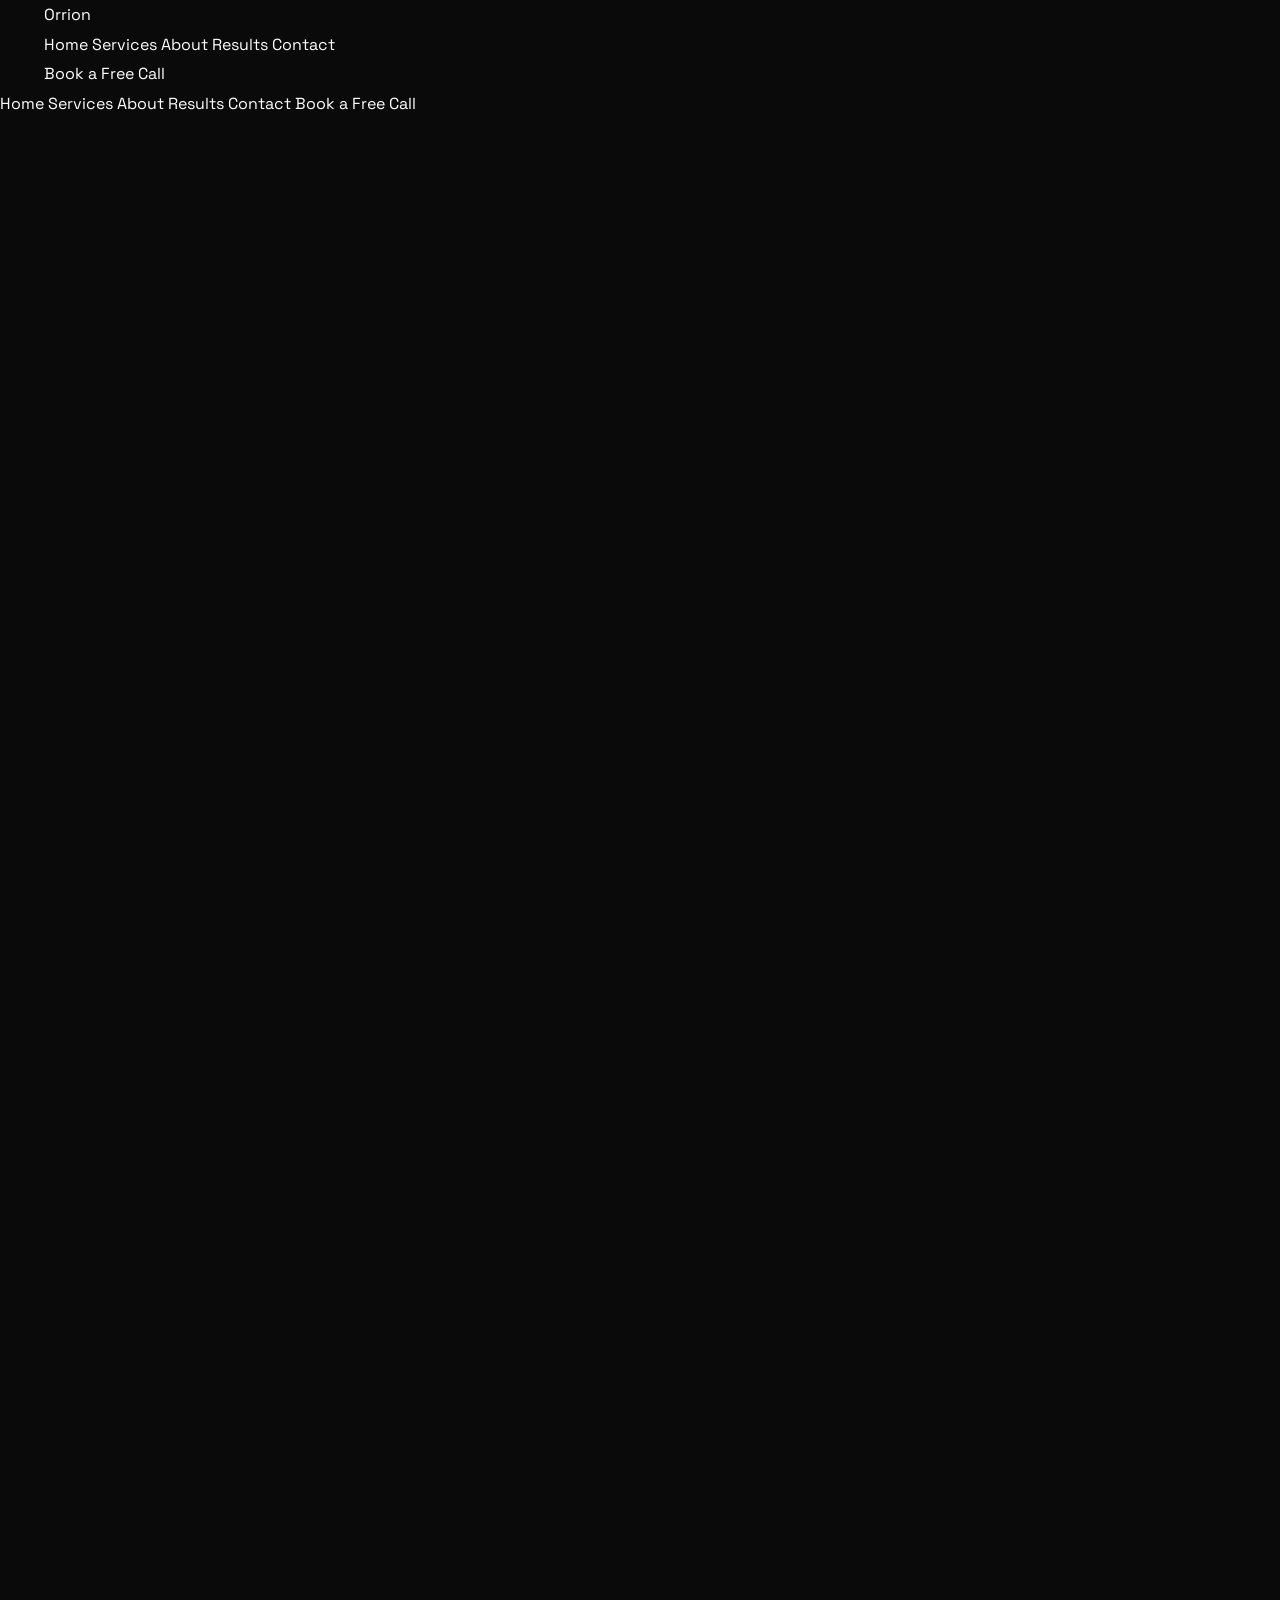
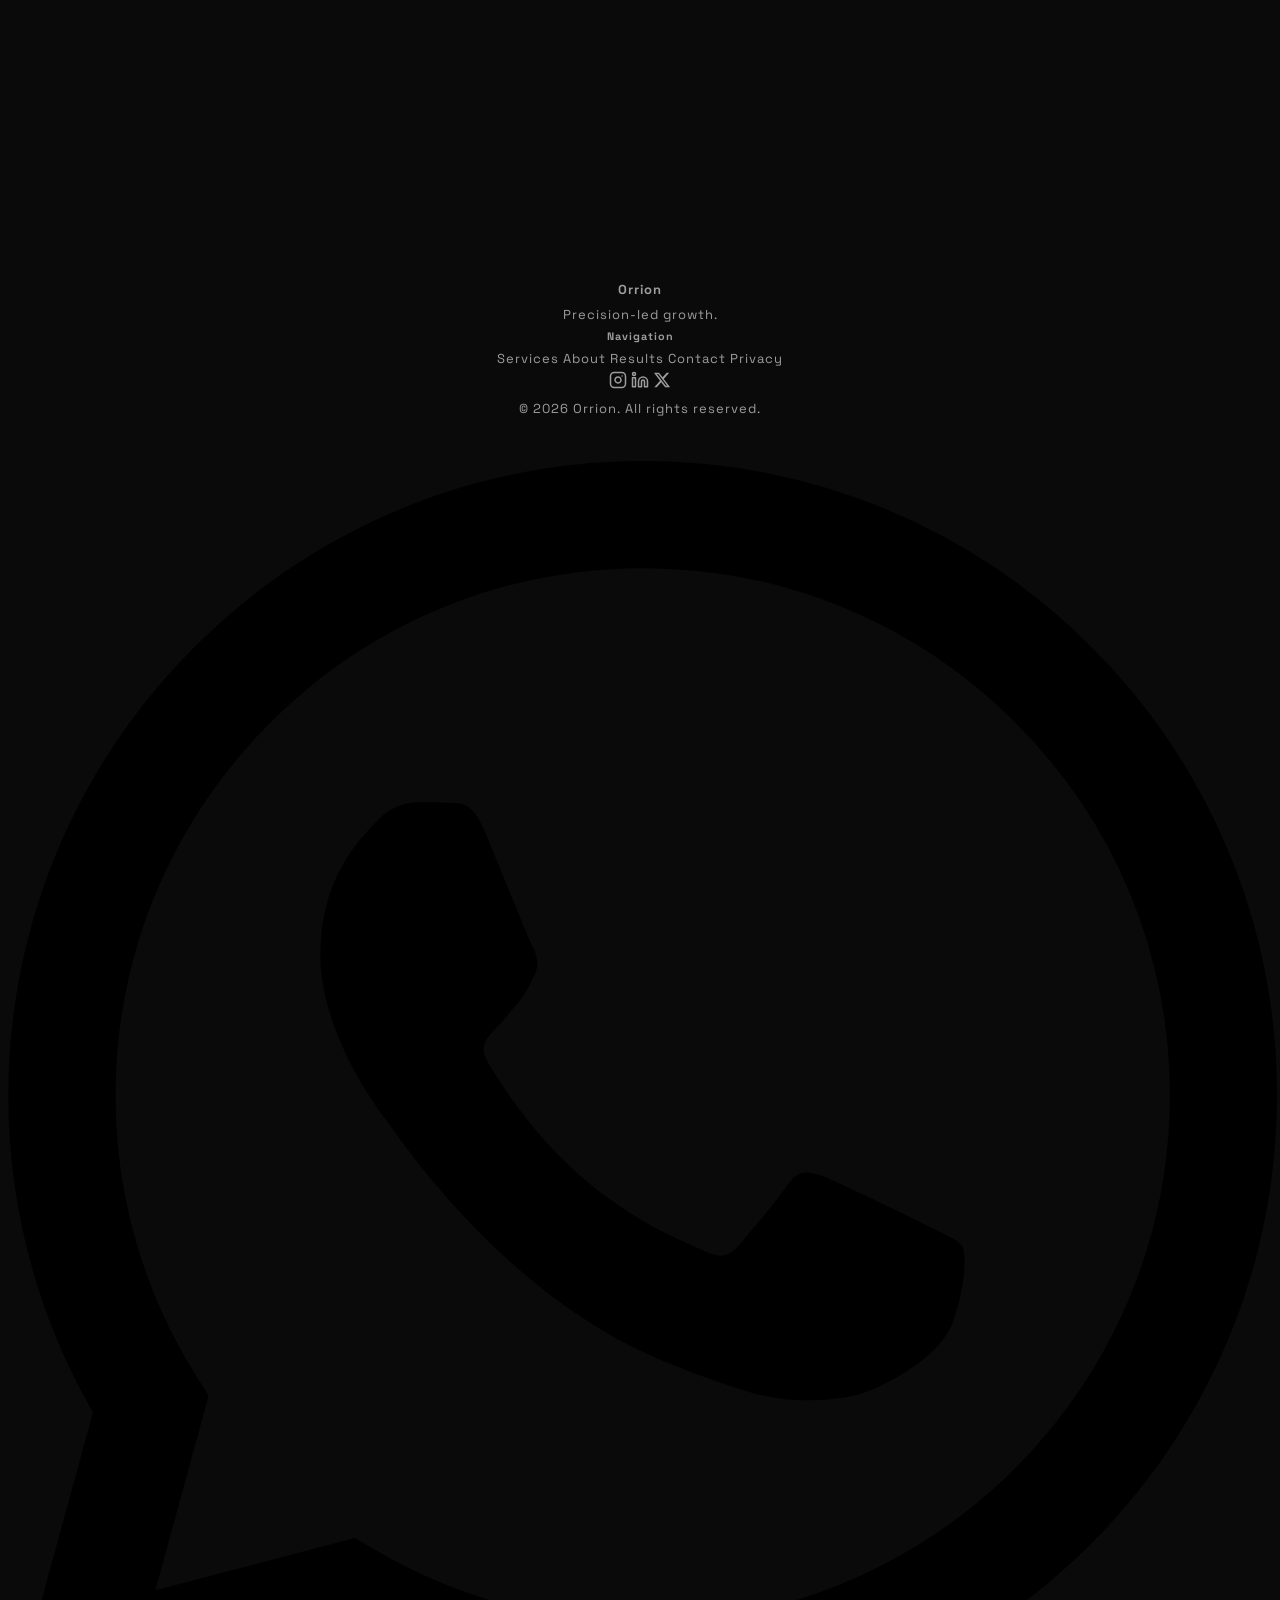
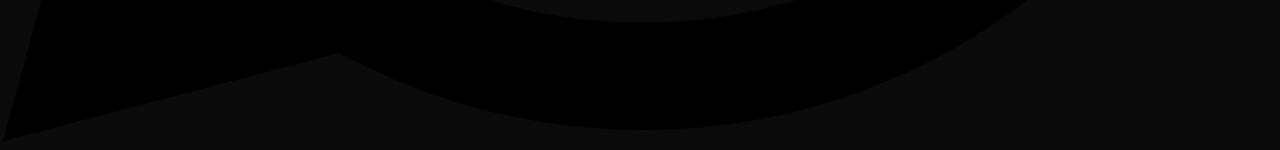
<file: services/convert-traffic.html>
<!DOCTYPE html>
<html lang="en">
<head>
  <meta charset="UTF-8">
  <meta name="viewport" content="width=device-width, initial-scale=1.0">
  <title>Convert Traffic Services — Orrion | Funnels, Web Design &amp; Branding</title>
  <meta name="description" content="Orrion's conversion services turn your traffic into paying clients through funnel design, high-converting websites, landing pages, and premium brand identity.">
  <link rel="stylesheet" href="../styles.css">
  <link rel="preconnect" href="https://fonts.googleapis.com">
  <link rel="preconnect" href="https://fonts.gstatic.com" crossorigin>
  <link href="https://fonts.googleapis.com/css2?family=Space+Grotesk:wght@300;400;500;600;700&display=swap" rel="stylesheet">
</head>
<body>

  <!-- ===================== NAVBAR ===================== -->
  <nav class="navbar" id="navbar">
    <div class="container">
      <a href="../index.html" class="nav-logo">Orrion</a>
      <div class="nav-links">
        <a href="../index.html">Home</a>
        <a href="../index.html#services">Services</a>
        <a href="../index.html#about">About</a>
        <a href="../index.html#results">Results</a>
        <a href="../index.html#contact">Contact</a>
      </div>
      <!-- [CALENDLY_LINK] -->
      <div class="nav-cta"><a href="../index.html#contact" class="btn-primary">Book a Free Call</a></div>
      <div class="hamburger" aria-label="Menu toggle">
        <span></span><span></span><span></span>
      </div>
    </div>
  </nav>

  <div class="mobile-nav">
    <a href="../index.html">Home</a>
    <a href="../index.html#services">Services</a>
    <a href="../index.html#about">About</a>
    <a href="../index.html#results">Results</a>
    <a href="../index.html#contact">Contact</a>
    <a href="../index.html#contact" class="btn-primary" style="margin-top: 16px;">Book a Free Call</a>
  </div>

  <!-- ===================== SERVICE HERO ===================== -->
  <section class="service-hero">
    <div class="container">
      <p class="section-label reveal">PILLAR 02 — CONVERT TRAFFIC</p>
      <h1 class="service-hero-headline reveal">Traffic Without Conversion Is Just Noise.</h1>
      <p class="service-hero-sub reveal">Getting people to your site is only half the equation. We build the systems that make them stay, engage, trust you — and ultimately choose you over everyone else.</p>
    </div>
  </section>

  <!-- ===================== FUNNEL DESIGN & OPTIMIZATION ===================== -->
  <section class="service-detail-section">
    <div class="container">
      <div class="service-detail-grid">
        <div class="reveal">
          <p class="service-detail-label">SERVICE 01</p>
          <h2>Funnel Design &amp; Optimization</h2>
          <p>Strategic customer journeys that guide visitors from curiosity to conversion — automatically.</p>
        </div>
        <div class="service-detail-content reveal reveal-delay-1">
          <h4>What it is</h4>
          <p>A funnel is the structured path your visitor takes from the moment they discover you to the moment they become a client. We design, build, and optimize funnels that nurture leads through awareness, consideration, and decision — using landing pages, email sequences, retargeting, and follow-up systems that work while you sleep.</p>

          <h4>Who it's for</h4>
          <p>Businesses running paid ads without a clear conversion path. Coaches, consultants, and service providers who get enquiries but struggle to close. Anyone who knows they're losing leads somewhere between "interested" and "booked."</p>

          <h4>What Orrion does differently</h4>
          <p>We don't just build a landing page and call it a funnel. We architect the entire journey — from ad click to booked call — with every touchpoint designed to reduce friction and increase trust. We then instrument the funnel with tracking so we can see exactly where people drop off and fix it in real time. Most agencies hand you a page and walk away. We hand you a system and keep optimizing it.</p>

          <div class="service-stat">
            <!-- Replace with real data -->
            <div class="stat-num">[X]%</div>
            <div class="stat-label">average increase in lead-to-client conversion rate</div>
          </div>
        </div>
      </div>
    </div>
  </section>

  <!-- ===================== WEBSITE & LANDING PAGE DESIGN ===================== -->
  <section class="service-detail-section">
    <div class="container">
      <div class="service-detail-grid">
        <div class="reveal">
          <p class="service-detail-label">SERVICE 02</p>
          <h2>Website &amp; Landing Page Design</h2>
          <p>Websites and landing pages that don't just look good — they sell, persuade, and convert.</p>
        </div>
        <div class="service-detail-content reveal reveal-delay-1">
          <h4>What it is</h4>
          <p>We design and develop websites and standalone landing pages that are engineered for one thing: making the visitor take action. Every headline, layout decision, CTA placement, and scroll sequence is informed by conversion psychology and tested against real-world performance data. No template sites. No generic portfolios. Every page is a revenue tool.</p>

          <h4>Who it's for</h4>
          <p>Businesses whose current website is a digital brochure — it exists, but it doesn't sell. Service providers who need a landing page for ad campaigns. Anyone launching a new product, service, or brand and needs a digital presence that actually performs from day one.</p>

          <h4>What Orrion does differently</h4>
          <p>Design agencies make things pretty. We make things perform. Every website we build follows a conversion-first methodology: the visual design serves the sales copy, not the other way around. We start with strategy — who is the visitor, what do they need to believe, what action do we want them to take — and then design the experience to make that happen. Fast load times, mobile-first, SEO-ready, and measurable from the moment it goes live.</p>

          <div class="service-stat">
            <!-- Replace with real data -->
            <div class="stat-num">[X]s</div>
            <div class="stat-label">average page load time — because speed directly impacts conversions</div>
          </div>
        </div>
      </div>
    </div>
  </section>

  <!-- ===================== BRANDING & VISUAL IDENTITY ===================== -->
  <section class="service-detail-section">
    <div class="container">
      <div class="service-detail-grid">
        <div class="reveal">
          <p class="service-detail-label">SERVICE 03</p>
          <h2>Branding &amp; Visual Identity</h2>
          <p>A brand system that makes your business look as sharp as the work you do.</p>
        </div>
        <div class="service-detail-content reveal reveal-delay-1">
          <h4>What it is</h4>
          <p>Your brand is the feeling people get when they encounter your business. We build complete visual identity systems — logo, color palette, typography, design language, social media templates, and brand guidelines — that make your business feel premium, consistent, and unmistakable across every touchpoint.</p>

          <h4>Who it's for</h4>
          <p>New businesses that need a professional identity from scratch. Established businesses whose branding feels outdated, inconsistent, or doesn't match the quality of their work. Anyone about to run ads, launch a website, or scale their presence and needs a visual foundation that holds up at every level.</p>

          <h4>What Orrion does differently</h4>
          <p>We don't design logos in isolation. We build brand systems. That means your visual identity isn't just a logo file and a color code — it's a complete toolkit that works across your website, social media, proposals, ads, and physical materials. We also design with conversion in mind. Your brand doesn't just look good, it builds trust fast — and trust is what converts strangers into clients.</p>

          <div class="service-stat">
            <!-- Replace with real data -->
            <div class="stat-num">100%</div>
            <div class="stat-label">of our brand clients report increased perceived professionalism</div>
          </div>
        </div>
      </div>
    </div>
  </section>

  <!-- ===================== CTA ===================== -->
  <section class="service-page-cta">
    <div class="container">
      <h2 class="reveal">Ready to turn your traffic into paying clients?</h2>
      <p class="reveal">Book a free discovery call. We'll look at your current conversion points and show you where leads are slipping through the cracks.</p>
      <!-- [CALENDLY_LINK] -->
      <a href="../index.html#contact" class="btn-primary btn-large reveal">Book a Free Call</a>
    </div>
  </section>

  <!-- ===================== FOOTER ===================== -->
  <footer class="footer">
    <div class="container">
      <div class="footer-grid">
        <div class="footer-brand">
          <h4>Orrion</h4>
          <p>Precision-led growth.</p>
        </div>
        <div class="footer-nav">
          <h5>Navigation</h5>
          <a href="../index.html#services">Services</a>
          <a href="../index.html#about">About</a>
          <a href="../index.html#results">Results</a>
          <a href="../index.html#contact">Contact</a>
          <a href="#">Privacy</a>
        </div>
        <div class="footer-social">
          <a href="#" target="_blank" rel="noopener" aria-label="Instagram">
            <svg width="18" height="18" viewBox="0 0 24 24" fill="none" stroke="currentColor" stroke-width="2" stroke-linecap="round" stroke-linejoin="round"><rect x="2" y="2" width="20" height="20" rx="5" ry="5"/><path d="M16 11.37A4 4 0 1 1 12.63 8 4 4 0 0 1 16 11.37z"/><line x1="17.5" y1="6.5" x2="17.51" y2="6.5"/></svg>
          </a>
          <a href="#" target="_blank" rel="noopener" aria-label="LinkedIn">
            <svg width="18" height="18" viewBox="0 0 24 24" fill="none" stroke="currentColor" stroke-width="2" stroke-linecap="round" stroke-linejoin="round"><path d="M16 8a6 6 0 0 1 6 6v7h-4v-7a2 2 0 0 0-2-2 2 2 0 0 0-2 2v7h-4v-7a6 6 0 0 1 6-6z"/><rect x="2" y="9" width="4" height="12"/><circle cx="4" cy="4" r="2"/></svg>
          </a>
          <a href="#" target="_blank" rel="noopener" aria-label="X">
            <svg width="18" height="18" viewBox="0 0 24 24" fill="currentColor"><path d="M18.244 2.25h3.308l-7.227 8.26 8.502 11.24H16.17l-5.214-6.817L4.99 21.75H1.68l7.73-8.835L1.254 2.25H8.08l4.713 6.231zm-1.161 17.52h1.833L7.084 4.126H5.117z"/></svg>
          </a>
        </div>
      </div>
      <div class="footer-bottom">
        &copy; 2026 Orrion. All rights reserved.
      </div>
    </div>
  </footer>

  <!-- Replace WhatsApp number: https://wa.me/916300116470 -->
  <a href="https://wa.me/916300116470" target="_blank" rel="noopener" class="whatsapp-float" aria-label="Chat on WhatsApp">
    <svg viewBox="0 0 24 24"><path d="M17.472 14.382c-.297-.149-1.758-.867-2.03-.967-.273-.099-.471-.148-.67.15-.197.297-.767.966-.94 1.164-.173.199-.347.223-.644.075-.297-.15-1.255-.463-2.39-1.475-.883-.788-1.48-1.761-1.653-2.059-.173-.297-.018-.458.13-.606.134-.133.298-.347.446-.52.149-.174.198-.298.298-.497.099-.198.05-.371-.025-.52-.075-.149-.669-1.612-.916-2.207-.242-.579-.487-.5-.669-.51-.173-.008-.371-.01-.57-.01-.198 0-.52.074-.792.372-.272.297-1.04 1.016-1.04 2.479 0 1.462 1.065 2.875 1.213 3.074.149.198 2.096 3.2 5.077 4.487.709.306 1.262.489 1.694.625.712.227 1.36.195 1.871.118.571-.085 1.758-.719 2.006-1.413.248-.694.248-1.289.173-1.413-.074-.124-.272-.198-.57-.347m-5.421 7.403h-.004a9.87 9.87 0 01-5.031-1.378l-.361-.214-3.741.982.998-3.648-.235-.374a9.86 9.86 0 01-1.51-5.26c.001-5.45 4.436-9.884 9.888-9.884 2.64 0 5.122 1.03 6.988 2.898a9.825 9.825 0 012.893 6.994c-.003 5.45-4.437 9.884-9.885 9.884m8.413-18.297A11.815 11.815 0 0012.05 0C5.495 0 .16 5.335.157 11.892c0 2.096.547 4.142 1.588 5.945L.057 24l6.305-1.654a11.882 11.882 0 005.683 1.448h.005c6.554 0 11.89-5.335 11.893-11.893a11.821 11.821 0 00-3.48-8.413z"/></svg>
  </a>

  <script src="../script.js"></script>
</body>
</html>
</file>
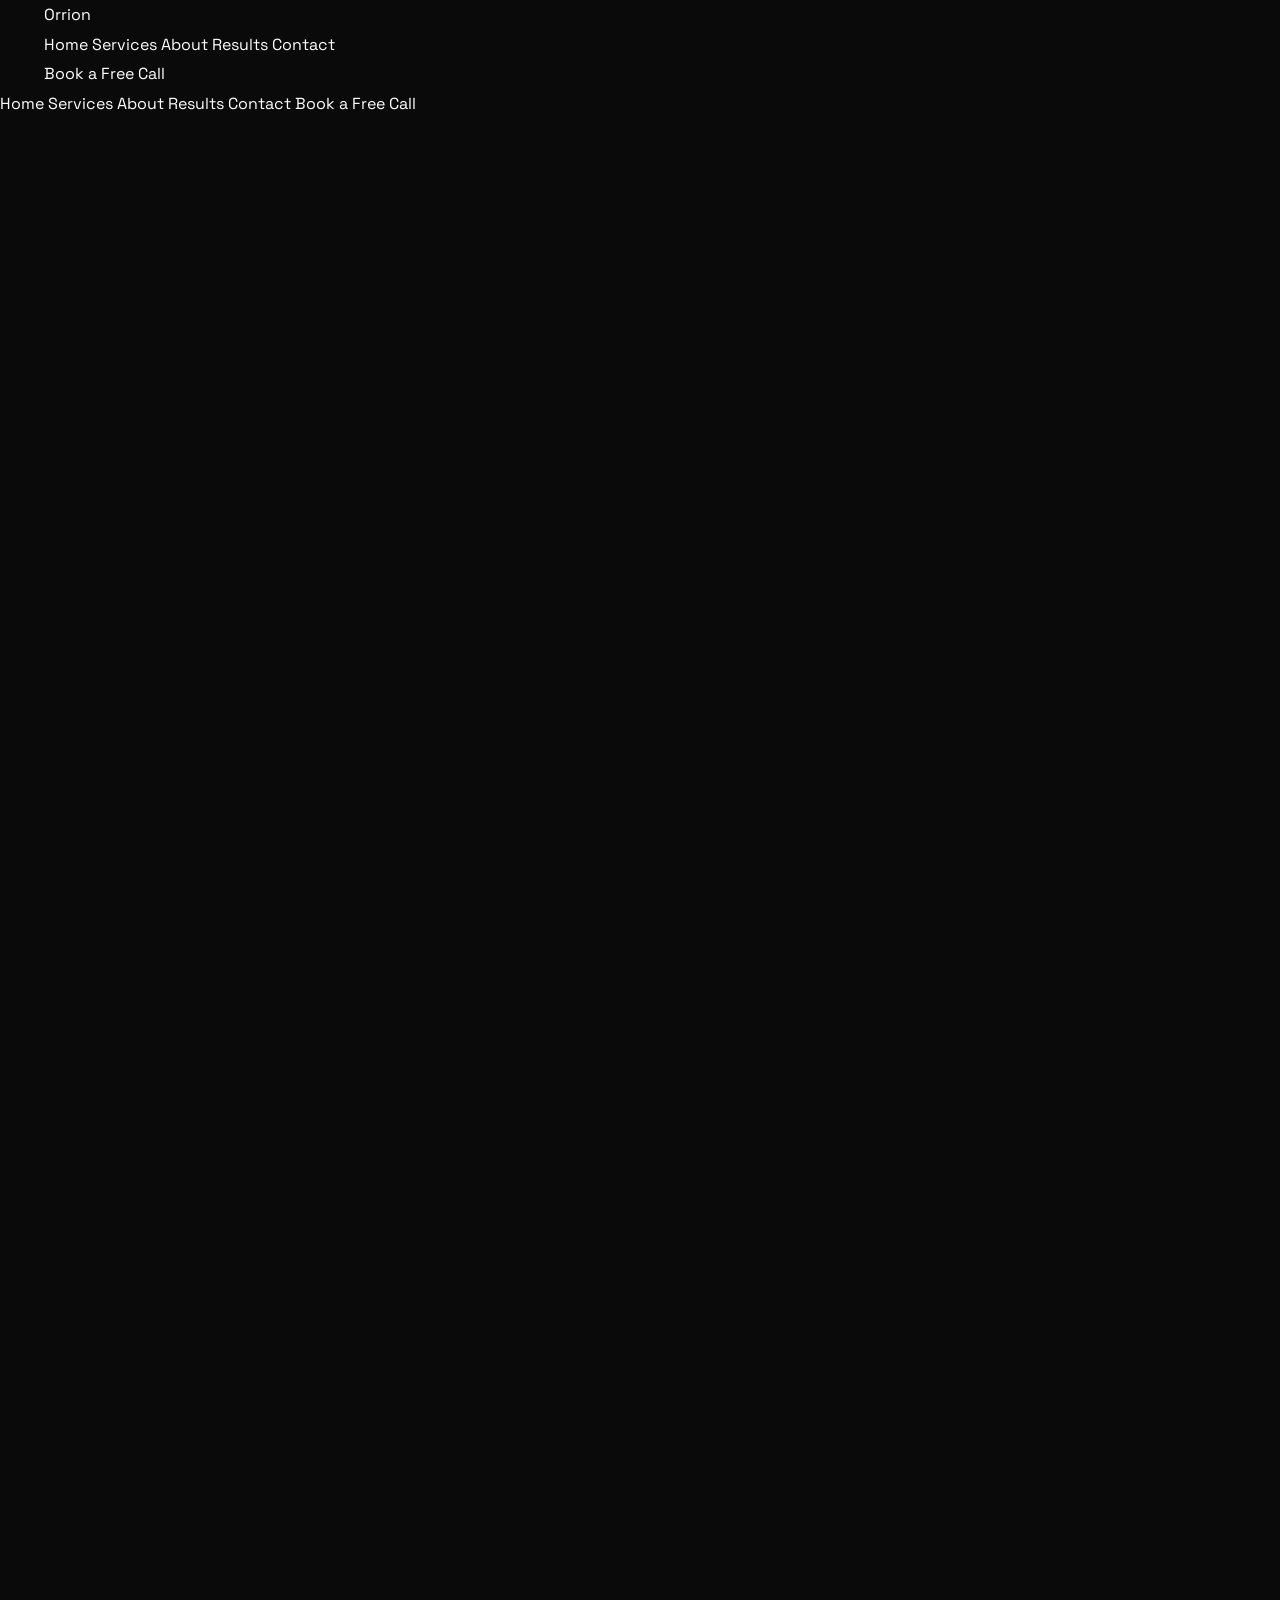
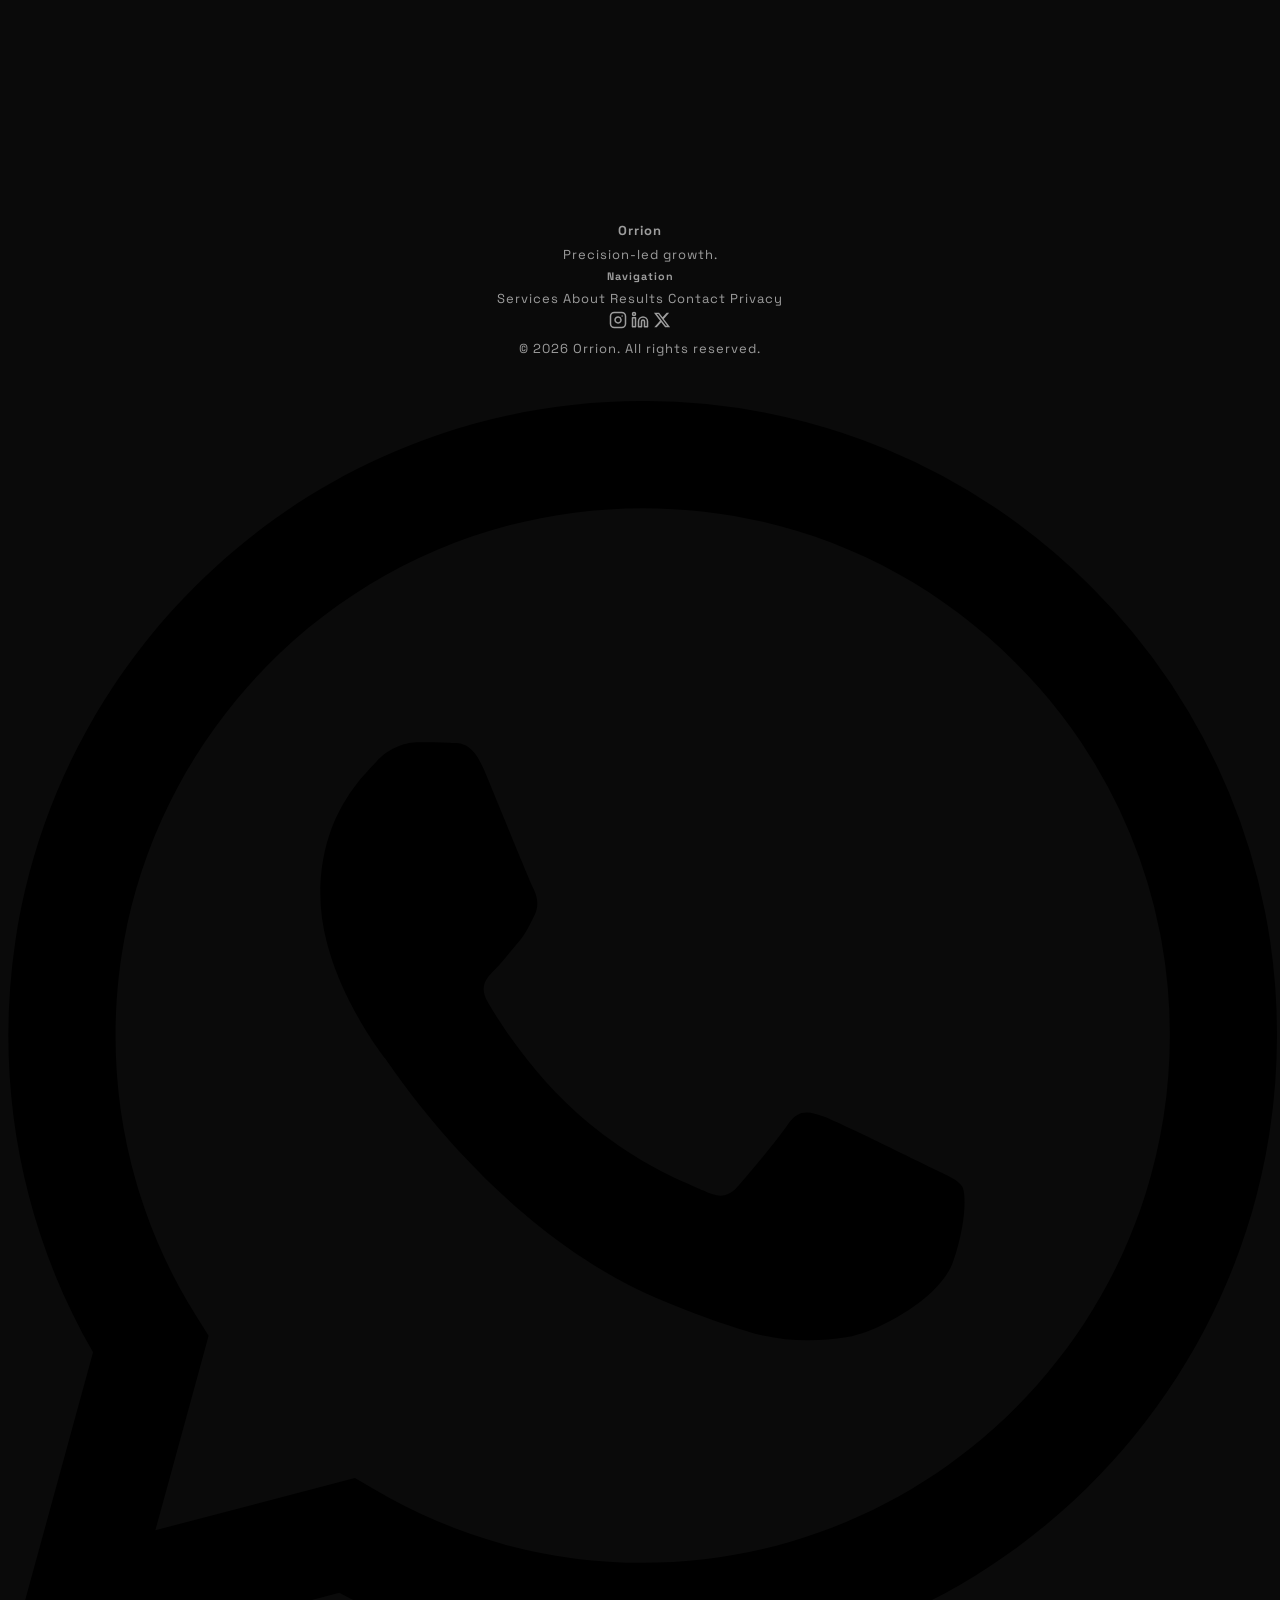
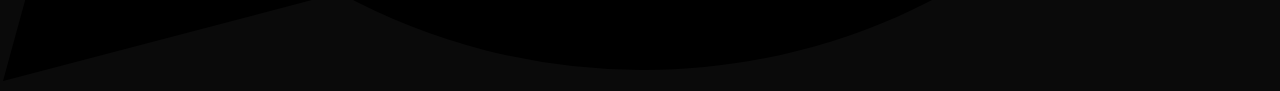
<file: services/get-traffic.html>
<!DOCTYPE html>
<html lang="en">
<head>
  <meta charset="UTF-8">
  <meta name="viewport" content="width=device-width, initial-scale=1.0">
  <title>Get Traffic Services — Orrion | Paid Ads, SEO, GEO, AEO &amp; Content</title>
  <meta name="description" content="Orrion's traffic services put your business in front of the right people through Meta & Google Ads, SEO, GEO, AEO, and strategic social media content.">
  <link rel="stylesheet" href="../styles.css">
  <link rel="preconnect" href="https://fonts.googleapis.com">
  <link rel="preconnect" href="https://fonts.gstatic.com" crossorigin>
  <link href="https://fonts.googleapis.com/css2?family=Space+Grotesk:wght@300;400;500;600;700&display=swap" rel="stylesheet">
</head>
<body>

  <!-- ===================== NAVBAR ===================== -->
  <nav class="navbar" id="navbar">
    <div class="container">
      <a href="../index.html" class="nav-logo">Orrion</a>
      <div class="nav-links">
        <a href="../index.html">Home</a>
        <a href="../index.html#services">Services</a>
        <a href="../index.html#about">About</a>
        <a href="../index.html#results">Results</a>
        <a href="../index.html#contact">Contact</a>
      </div>
      <!-- [CALENDLY_LINK] -->
      <div class="nav-cta"><a href="../index.html#contact" class="btn-primary">Book a Free Call</a></div>
      <div class="hamburger" aria-label="Menu toggle">
        <span></span><span></span><span></span>
      </div>
    </div>
  </nav>

  <div class="mobile-nav">
    <a href="../index.html">Home</a>
    <a href="../index.html#services">Services</a>
    <a href="../index.html#about">About</a>
    <a href="../index.html#results">Results</a>
    <a href="../index.html#contact">Contact</a>
    <a href="../index.html#contact" class="btn-primary" style="margin-top: 16px;">Book a Free Call</a>
  </div>

  <!-- ===================== SERVICE HERO ===================== -->
  <section class="service-hero">
    <div class="container">
      <p class="section-label reveal">PILLAR 01 — GET TRAFFIC</p>
      <h1 class="service-hero-headline reveal">We Put You In Front of the Right People.</h1>
      <p class="service-hero-sub reveal">No one can buy from you if they don't know you exist. We fix that — through precision-targeted ads, search dominance, and content that earns attention.</p>
    </div>
  </section>

  <!-- ===================== META & GOOGLE ADS ===================== -->
  <section class="service-detail-section">
    <div class="container">
      <div class="service-detail-grid">
        <div class="reveal">
          <p class="service-detail-label">SERVICE 01</p>
          <h2>Meta &amp; Google Ads</h2>
          <p>Performance-driven paid advertising that puts your business in front of buyers, not browsers.</p>
        </div>
        <div class="service-detail-content reveal reveal-delay-1">
          <h4>What it is</h4>
          <p>We run paid campaigns across Meta (Facebook &amp; Instagram) and Google (Search, Display &amp; YouTube) that are engineered to generate leads and drive sales — not just impressions. Every campaign is built around your revenue goals, not platform vanity metrics.</p>

          <h4>Who it's for</h4>
          <p>Service businesses, local brands, and startups that need a consistent flow of qualified leads. If you've been boosting posts or running campaigns without seeing real returns, this is your reset.</p>

          <h4>What Orrion does differently</h4>
          <p>We don't "set and forget." Every campaign runs through a continuous optimization loop — testing creatives, refining audiences, adjusting bids, and killing underperformers fast. We also build full-funnel ad strategies rather than isolated campaigns. That means awareness, consideration, and conversion are all connected. You spend less and get more.</p>

          <div class="service-stat">
            <!-- Replace with real data -->
            <div class="stat-num">[X]%</div>
            <div class="stat-label">average reduction in cost-per-lead for optimized campaigns</div>
          </div>
        </div>
      </div>
    </div>
  </section>

  <!-- ===================== SEO / GEO / AEO ===================== -->
  <section class="service-detail-section">
    <div class="container">
      <div class="service-detail-grid">
        <div class="reveal">
          <p class="service-detail-label">SERVICE 02</p>
          <h2>SEO / GEO / AEO</h2>
          <p>Next-generation search optimization for traditional search, local discovery, and AI-powered answers.</p>
        </div>
        <div class="service-detail-content reveal reveal-delay-1">
          <h4>What it is</h4>
          <p>SEO is the foundation — making sure Google ranks you. GEO (Generative Engine Optimization) is the next layer — ensuring AI search engines like Google SGE and ChatGPT cite your business. AEO (Answer Engine Optimization) structures your content so machines can extract and surface your answers. Together, these three pillars make your business visible everywhere people search in 2026.</p>

          <h4>Who it's for</h4>
          <p>Any business that relies on being found online. If your competitors are showing up in search results and AI overviews but you're nowhere, you're losing business every single day without knowing it.</p>

          <h4>What Orrion does differently</h4>
          <p>Most agencies still treat SEO like it's 2018 — keyword stuffing, generic blog posts, and backlink spam. We build search strategies for the AI era. That means structured data, entity-based optimization, content that answers real questions, and technical foundations that make your site the source both Google and AI models trust. We don't chase algorithm tricks. We build search authority that compounds over time.</p>

          <div class="service-stat">
            <!-- Replace with real data -->
            <div class="stat-num">[X]x</div>
            <div class="stat-label">organic visibility increase within 90 days for optimized sites</div>
          </div>
        </div>
      </div>
    </div>
  </section>

  <!-- ===================== SOCIAL MEDIA & CONTENT ===================== -->
  <section class="service-detail-section">
    <div class="container">
      <div class="service-detail-grid">
        <div class="reveal">
          <p class="service-detail-label">SERVICE 03</p>
          <h2>Social Media &amp; Content</h2>
          <p>Strategic content that builds authority and drives inbound attention — not just fills a feed.</p>
        </div>
        <div class="service-detail-content reveal reveal-delay-1">
          <h4>What it is</h4>
          <p>We create and manage content across Instagram, LinkedIn, YouTube, and other platforms with a single focus: making your audience trust you enough to reach out. This isn't about posting three times a week for the sake of consistency. It's about creating content that positions you as the obvious choice in your space.</p>

          <h4>Who it's for</h4>
          <p>Businesses and personal brands that know they need to show up consistently but don't have the time, team, or strategy to do it right. If your social media feels like a chore with no results, we're the fix.</p>

          <h4>What Orrion does differently</h4>
          <p>Content without strategy is noise. Every post, reel, and carousel we create is tied to a content pillar, serves a specific stage of your audience's journey, and is optimized for the platform it lives on. We also use performance data to double down on what works — not just post and pray. You get a content system, not a content calendar.</p>

          <div class="service-stat">
            <!-- Replace with real data -->
            <div class="stat-num">[X]+</div>
            <div class="stat-label">content pieces created and optimized per quarter for clients</div>
          </div>
        </div>
      </div>
    </div>
  </section>

  <!-- ===================== CTA ===================== -->
  <section class="service-page-cta">
    <div class="container">
      <h2 class="reveal">Ready to get in front of the right people?</h2>
      <p class="reveal">Book a free discovery call. We'll look at your current traffic sources and show you where the opportunity is.</p>
      <!-- [CALENDLY_LINK] -->
      <a href="../index.html#contact" class="btn-primary btn-large reveal">Book a Free Call</a>
    </div>
  </section>

  <!-- ===================== FOOTER ===================== -->
  <footer class="footer">
    <div class="container">
      <div class="footer-grid">
        <div class="footer-brand">
          <h4>Orrion</h4>
          <p>Precision-led growth.</p>
        </div>
        <div class="footer-nav">
          <h5>Navigation</h5>
          <a href="../index.html#services">Services</a>
          <a href="../index.html#about">About</a>
          <a href="../index.html#results">Results</a>
          <a href="../index.html#contact">Contact</a>
          <a href="#">Privacy</a>
        </div>
        <div class="footer-social">
          <a href="#" target="_blank" rel="noopener" aria-label="Instagram">
            <svg width="18" height="18" viewBox="0 0 24 24" fill="none" stroke="currentColor" stroke-width="2" stroke-linecap="round" stroke-linejoin="round"><rect x="2" y="2" width="20" height="20" rx="5" ry="5"/><path d="M16 11.37A4 4 0 1 1 12.63 8 4 4 0 0 1 16 11.37z"/><line x1="17.5" y1="6.5" x2="17.51" y2="6.5"/></svg>
          </a>
          <a href="#" target="_blank" rel="noopener" aria-label="LinkedIn">
            <svg width="18" height="18" viewBox="0 0 24 24" fill="none" stroke="currentColor" stroke-width="2" stroke-linecap="round" stroke-linejoin="round"><path d="M16 8a6 6 0 0 1 6 6v7h-4v-7a2 2 0 0 0-2-2 2 2 0 0 0-2 2v7h-4v-7a6 6 0 0 1 6-6z"/><rect x="2" y="9" width="4" height="12"/><circle cx="4" cy="4" r="2"/></svg>
          </a>
          <a href="#" target="_blank" rel="noopener" aria-label="X">
            <svg width="18" height="18" viewBox="0 0 24 24" fill="currentColor"><path d="M18.244 2.25h3.308l-7.227 8.26 8.502 11.24H16.17l-5.214-6.817L4.99 21.75H1.68l7.73-8.835L1.254 2.25H8.08l4.713 6.231zm-1.161 17.52h1.833L7.084 4.126H5.117z"/></svg>
          </a>
        </div>
      </div>
      <div class="footer-bottom">
        &copy; 2026 Orrion. All rights reserved.
      </div>
    </div>
  </footer>

  <!-- Replace WhatsApp number: https://wa.me/916300116470 -->
  <a href="https://wa.me/916300116470" target="_blank" rel="noopener" class="whatsapp-float" aria-label="Chat on WhatsApp">
    <svg viewBox="0 0 24 24"><path d="M17.472 14.382c-.297-.149-1.758-.867-2.03-.967-.273-.099-.471-.148-.67.15-.197.297-.767.966-.94 1.164-.173.199-.347.223-.644.075-.297-.15-1.255-.463-2.39-1.475-.883-.788-1.48-1.761-1.653-2.059-.173-.297-.018-.458.13-.606.134-.133.298-.347.446-.52.149-.174.198-.298.298-.497.099-.198.05-.371-.025-.52-.075-.149-.669-1.612-.916-2.207-.242-.579-.487-.5-.669-.51-.173-.008-.371-.01-.57-.01-.198 0-.52.074-.792.372-.272.297-1.04 1.016-1.04 2.479 0 1.462 1.065 2.875 1.213 3.074.149.198 2.096 3.2 5.077 4.487.709.306 1.262.489 1.694.625.712.227 1.36.195 1.871.118.571-.085 1.758-.719 2.006-1.413.248-.694.248-1.289.173-1.413-.074-.124-.272-.198-.57-.347m-5.421 7.403h-.004a9.87 9.87 0 01-5.031-1.378l-.361-.214-3.741.982.998-3.648-.235-.374a9.86 9.86 0 01-1.51-5.26c.001-5.45 4.436-9.884 9.888-9.884 2.64 0 5.122 1.03 6.988 2.898a9.825 9.825 0 012.893 6.994c-.003 5.45-4.437 9.884-9.885 9.884m8.413-18.297A11.815 11.815 0 0012.05 0C5.495 0 .16 5.335.157 11.892c0 2.096.547 4.142 1.588 5.945L.057 24l6.305-1.654a11.882 11.882 0 005.683 1.448h.005c6.554 0 11.89-5.335 11.893-11.893a11.821 11.821 0 00-3.48-8.413z"/></svg>
  </a>

  <script src="../script.js"></script>
</body>
</html>
</file>
<file: styles.css>
/* ======================================================
   ORRION — Dark Luxury Design System & Complete Styles
   ====================================================== */

/* ---- Google Fonts ---- */
@import url('https://fonts.googleapis.com/css2?family=Cormorant+Garamond:ital,wght@0,300;0,400;0,500;0,600;0,700;1,300;1,400;1,500;1,600;1,700&family=Space+Grotesk:wght@300;400;500;600;700&display=swap');

/* ---- Design Tokens ---- */
:root {
  --bg-base: #0A0A0A;
  --bg-surface: #121215;
  --bg-card: #16161B;
  --prussian: #003153;
  --prussian-highlight: #004B7E;
  --accent-glow: rgba(0, 49, 83, 0.15);
  --accent-glow-strong: rgba(0, 49, 83, 0.35);
  --text-primary: #FFFFFF;
  --text-secondary: rgba(255, 255, 255, 0.75);
  --text-muted: rgba(255, 255, 255, 0.6);
  --font-heading: 'Cormorant Garamond', serif;
  --font-body: 'Space Grotesk', sans-serif;
  --max-width: 1240px;
  --section-pad: 120px 0;
  --radius: 12px;
  --transition: 0.4s cubic-bezier(0.25, 1, 0.5, 1);
}

/* ---- Reset & Base Styles ---- */
*, *::before, *::after {
  margin: 0;
  padding: 0;
  box-sizing: border-box;
}

html {
  font-size: 16px;
  -webkit-font-smoothing: antialiased;
}

body {
  font-family: var(--font-body);
  font-weight: 400;
  background: var(--bg-base);
  color: var(--text-primary);
  overflow-x: hidden;
  line-height: 1.85;
}

a {
  text-decoration: none;
  color: inherit;
}

img {
  max-width: 100%;
  height: auto;
  display: block;
}

button {
  font-family: var(--font-body);
  cursor: pointer;
  border: none;
  background: none;
}

/* Section Headline text-shadow */
.hero-headline,
.pain-headline,
.stakes-headline,
.solution-headline,
.proof-headline,
.about-headline,
.re-agitate-headline,
.cta-headline {
  text-shadow: 0 0 40px rgba(255, 255, 255, 0.08);
}

/* ---- Layout & Utilities ---- */
.container {
  max-width: var(--max-width);
  margin: 0 auto;
  padding: 0 24px;
  width: 100%;
}

.section-label {
  font-family: var(--font-body);
  font-size: 13px;
  font-weight: 500;
  letter-spacing: 3px;
  text-transform: uppercase;
  color: var(--text-secondary);
  margin-bottom: 24px;
}

/* ---- Animations ---- */
.reveal {
  opacity: 0;
  transform: translateY(30px);
  transition: opacity 0.8s var(--transition), transform 0.8s var(--transition);
}

.reveal.visible {
  opacity: 1;
  transform: translateY(0);
}

.reveal-delay-1 { transition-delay: 0.15s; }
.reveal-delay-2 { transition-delay: 0.3s; }
.reveal-delay-3 { transition-delay: 0.45s; }

/* ---- Buttons ---- */
.btn-outline {
  display: inline-flex;
  align-items: center;
  gap: 10px;
  padding: 16px 36px;
  background: transparent;
  color: var(--text-primary);
  border: 1px solid rgba(245, 245, 240, 0.4);
  border-radius: 4px;
  font-size: 15px;
  font-weight: 500;
  transition: var(--transition);
  position: relative;
}

.btn-outline:hover {
  background: #F5F5F0;
  color: #0A0A0A;
  border-color: #F5F5F0;
  transform: translateY(-2px);
  box-shadow: 0 10px 30px rgba(245, 245, 240, 0.15);
}

.btn-solid.btn-rect {
  display: inline-block;
  background-color: #D94F35;
  color: #FFFFFF;
  font-family: 'Space Grotesk', sans-serif;
  font-weight: 700;
  font-size: 13px;
  letter-spacing: 0.08em;
  padding: 14px 36px;
  border-radius: 0;
  border: none;
  box-shadow: none;
  text-decoration: none;
  transition: background-color 0.3s cubic-bezier(0.25, 1, 0.5, 1), transform 0.3s cubic-bezier(0.25, 1, 0.5, 1);
  cursor: pointer;
  text-align: center;
}

.btn-solid.btn-rect:hover {
  background-color: #C4432B;
  box-shadow: none;
  transform: translateY(-2px) scale(1.02);
}

.mobile-only-btn {
  display: none !important;
}
.mobile-br {
  display: none;
}


/* ==========================================
   SECTION 1 — HERO (NEW DESIGN)
   ========================================== */
.hero {
  position: relative;
  z-index: 2;
  display: flex;
  flex-direction: column;
  overflow: visible; /* changed from hidden so the illustration can bleed out */
  padding-bottom: 90px; /* pull transition up significantly */
}

.hero::before {
  content: "";
  position: absolute;
  top: 0;
  left: 0;
  right: 0;
  bottom: 0;
  background-color: #050505;
  clip-path: polygon(0 0, 100% 0, 100% 92%, 70% 100%, 0 85%); /* V-shape cut */
  z-index: -1;
}

/* Layered shade for the 3D transition effect */
.hero::after {
  content: "";
  position: absolute;
  top: 0;
  left: 0;
  right: 0;
  bottom: -2vw; /* drop it slightly lower to peek out */
  background-color: #333333; /* lighter shade color for better visibility */
  clip-path: polygon(0 0, 100% 0, 100% 90%, 67% 100%, 0 83%); /* slightly offset V-shape */
  z-index: -2;
}

.hero-red-tint {
  position: absolute;
  top: 0;
  left: 0;
  right: 0;
  bottom: -3.8vw; /* drops lower than the grey tint (-2vw) to peek out */
  background-color: rgba(217, 79, 53, 0.4); /* CTA red #D94F35 with opacity for a soft tint transition */
  clip-path: polygon(0 0, 100% 0, 100% 88%, 64% 100%, 0 81%); /* offset V-shape */
  z-index: -3;
  pointer-events: none;
}

/* Thin Nav */
.hero-nav {
  position: absolute;
  top: 0;
  left: 0;
  width: 100%;
  padding: 24px 0;
  z-index: 10;
}

.hero-nav .nav-container {
  max-width: 100% !important;
  padding: 0 44px;
  display: flex;
  justify-content: space-between;
  align-items: center;
}

.nav-cta-link {
  font-family: 'Space Grotesk', sans-serif;
  font-size: 13px;
  font-weight: 700;
  color: #FFFFFF;
  text-transform: uppercase;
  letter-spacing: 0.08em;
  display: inline-block;
  transition: opacity 0.3s cubic-bezier(0.25, 1, 0.5, 1), transform 0.3s cubic-bezier(0.25, 1, 0.5, 1);
}

.nav-cta-link:hover {
  opacity: 0.9;
  transform: translateY(-1px) scale(1.02);
}

/* Hero Content - Two Column Layout */
.hero-container {
  display: grid;
  grid-template-columns: 1.1fr 0.9fr;
  gap: 40px;
  align-items: start;
  position: relative;
  padding-top: 20vh; /* Forces the headline to start exactly 20% from the top of the viewport */
  z-index: 2;
  max-width: 1160px;
  padding-left: 44px;
  padding-right: 44px;
}

.hero-text-content {
  text-align: left;
  max-width: 52vw; /* strict max-width 52% of viewport */
  width: 100%;
  padding-top: 0;
  display: flex;
  flex-direction: column;
  align-items: flex-start;
}

.hero-label {
  font-family: 'Space Grotesk', sans-serif;
  font-size: 11px;
  font-weight: 700;
  letter-spacing: 0.08em;
  color: rgba(255, 255, 255, 0.4);
  margin-bottom: 16px;
  text-transform: uppercase;
}

/* Hero headline */
.hero-headline {
  color: #FFFFFF;
  font-family: 'Space Grotesk', sans-serif;
  font-size: 52px;
  font-weight: 900;
  line-height: 1.05;
  letter-spacing: -0.02em;
  max-width: 580px;
  margin-top: 0;
  margin-bottom: 20px;
}

/* Subheadlines */
.hero-subheadline-p {
  font-family: 'Space Grotesk', sans-serif;
  font-size: 16px;
  font-weight: 400;
  color: rgba(255, 255, 255, 0.6);
  line-height: 1.75;
  max-width: 480px;
  margin-bottom: 10px;
}

.hero-subheadline-p:first-of-type {
  margin-top: 0;
}

/* Tagline */
.hero-tagline {
  font-family: 'Space Grotesk', sans-serif;
  font-size: 18px;
  font-weight: 700;
  color: #FFFFFF;
  margin-top: 18px;
  margin-bottom: 24px;
  max-width: 480px;
  line-height: 1.4;
}

/* Disclaimers below button */
.hero-disclaimer-1 {
  display: block;
  font-family: 'Space Grotesk', sans-serif;
  font-size: 12px;
  font-weight: 400;
  color: rgba(255, 255, 255, 0.35);
  margin-top: 12px;
}

.hero-disclaimer-2 {
  display: block;
  font-family: 'Space Grotesk', sans-serif;
  font-size: 11px;
  font-weight: 400;
  color: rgba(255, 255, 255, 0.22);
  margin-top: 6px;
}

/* Scroll indicator */
.hero-scroll-indicator {
  margin-top: 32px;
  color: rgba(255, 255, 255, 0.2);
  display: flex;
  align-items: center;
  justify-content: flex-start;
}

.scroll-arrow {
  width: 24px;
  height: 24px;
  animation: bounce 2s infinite;
}

@keyframes bounce {
  0%, 20%, 50%, 80%, 100% {
    transform: translateY(0);
  }
  40% {
    transform: translateY(-8px);
  }
  60% {
    transform: translateY(-4px);
  }
}

/* Button red-orange style */
.btn-pill {
  display: inline-flex;
  flex-direction: column;
  align-items: center; /* Center align text */
  justify-content: center;
  text-align: center;
  background: #D94F35;
  color: #FFFFFF;
  padding: 16px 90px; /* Wider CTA */
  border-radius: 50px;
  border: 2px solid #D94F35; /* Red-orange border */
  box-shadow: 0 0 15px rgba(217, 79, 53, 0.4); /* Red-orange glow */
  text-decoration: none;
  transition: background-color 0.3s cubic-bezier(0.25, 1, 0.5, 1), border-color 0.3s cubic-bezier(0.25, 1, 0.5, 1), box-shadow 0.3s cubic-bezier(0.25, 1, 0.5, 1), transform 0.3s cubic-bezier(0.25, 1, 0.5, 1);
  margin-top: 14px; /* set to 14px */
  font-family: var(--font-body), sans-serif; /* Match Space Grotesk */
}

.btn-pill:hover {
  background: #C4432B;
  border-color: #C4432B;
  box-shadow: 0 0 25px rgba(217, 79, 53, 0.6);
  transform: translateY(-2px) scale(1.02);
}

.btn-main-text {
  font-family: inherit;
  font-size: 22px;
  font-weight: 700; /* Match font weight */
  letter-spacing: -0.01em;
}

.btn-sub-text {
  font-family: inherit;
  font-size: 13px;
  font-weight: 400;
  opacity: 0.85;
  margin-top: 4px;
}

.btn-pill-small {
  padding: 8px 75px;
}
.btn-pill-small .btn-main-text {
  font-size: 21px;
  font-weight: 900;
}
.btn-pill-small .btn-sub-text {
  font-size: 14px;
  opacity: 0.95;
}

.hero-image-content {
  display: flex;
  justify-content: center;
  align-self: start;
  position: relative;
}

.hero-illustration {
  position: absolute;
  top: -140px; /* Shifted down to keep circular sticker fully visible below the top viewport boundary */
  max-width: 140%; /* make it big */
  width: 140%;
  height: auto;
  z-index: 5;
  pointer-events: none;
}

/* ==========================================
   SECTION 2 — PAIN AGITATION
   ========================================== */
.pain-section {
  padding: var(--section-pad);
  padding-top: calc(104px + 5.2vw); /* reduced to 65% of previous padding */
  padding-bottom: 48px;
  margin-top: -8vw; /* pull up under the hero section's slant */
  display: flex;
  justify-content: center;
  position: relative;
  z-index: 1;
  overflow: hidden;
  background-color: #FFFFFF;
  color: #000000;
}

/* Layer 1: Vignette overlay */
.pain-vignette {
  display: none;
}

/* Layer 2: 5 SVG map pins */
.pain-pins {
  position: absolute;
  inset: 0;
  pointer-events: none;
  z-index: 1;
}

.map-pin {
  position: absolute;
  width: 40px;
  height: 40px;
  color: #000000;
  opacity: 0.05;
  filter: blur(2px);
  animation: floatDownDriftPin 20s linear infinite;
}

.map-pin svg {
  width: 100%;
  height: 100%;
}

.pin-1 { left: 8%; top: 10%; animation-delay: 0s; }
.pin-2 { left: 80%; top: 20%; animation-delay: -4s; }
.pin-3 { left: 25%; top: 5%; animation-delay: -8s; }
.pin-4 { left: 70%; top: 40%; animation-delay: -12s; }
.pin-5 { left: 15%; top: 60%; animation-delay: -16s; }

@keyframes floatDownDriftPin {
  0% {
    transform: translateY(-50px) translateX(0);
    opacity: 0;
  }
  10% {
    opacity: 0.05;
  }
  90% {
    opacity: 0.05;
  }
  100% {
    transform: translateY(150px) translateX(-15px);
    opacity: 0;
  }
}

/* Layer 4: Purely Geometric Foreground Object */
.pain-rect-fg {
  position: absolute;
  bottom: -80px;
  right: -190px; /* 50% cropped */
  width: 380px;
  height: 280px;
  opacity: 0.3;
  z-index: 4;
  pointer-events: none;
  will-change: transform;
}

/* Layer 5: Search Animation */
.pain-search-wrapper {
  position: absolute;
  top: 50%;
  right: 60px;
  transform: translateY(-50%);
  z-index: 5;
  pointer-events: none;
}

.pain-search-anim {
  display: block;
}

.search-bar {
  display: flex;
  align-items: center;
  width: 48px;
  height: 48px;
  background-color: #1A1A1A;
  border: 1px solid white;
  border-radius: 24px; /* Pill shape */
  opacity: 0;
  transform: translateY(30px);
  overflow: hidden;
  /* Will be modified by JS */
  transition: width 0.5s ease-out, opacity 0.8s var(--transition), transform 0.8s var(--transition);
}

.search-bar.is-visible {
  opacity: 0.8;
  transform: translateY(0);
}

.search-bar.is-expanded {
  width: 320px;
}

.search-icon {
  width: 20px;
  height: 20px;
  min-width: 20px;
  margin-left: 13px;
  margin-right: 10px;
  stroke: white;
}

.search-text-container {
  display: flex;
  align-items: center;
  white-space: nowrap;
}

.search-text {
  font-family: var(--font-body);
  font-size: 15px;
  color: white;
}

.search-cursor {
  display: inline-block;
  width: 2px;
  height: 18px;
  background-color: white;
  margin-left: 2px;
  opacity: 0;
}

.search-cursor.is-blinking {
  animation: blink 0.5s step-end infinite;
}

.search-cursor.is-solid {
  opacity: 1;
}

@keyframes blink {
  0%, 100% { opacity: 1; }
  50% { opacity: 0; }
}

@media (max-width: 768px) {
  .pain-search-wrapper {
    display: none;
  }
}


.pain-content {
  max-width: 700px;
  width: 100%;
  position: relative;
  z-index: 3;
}

.pain-headline {
  font-family: var(--font-heading);
  font-size: 48px;
  line-height: 1.2;
  font-weight: 400;
  margin-bottom: 36px;
  color: #000000;
}

.pain-paragraph {
  font-family: var(--font-body);
  font-size: 17px;
  color: rgba(0, 0, 0, 0.7);
  line-height: 1.8;
  margin-bottom: 24px;
}

.pain-paragraph span.accent-text {
  color: #000000;
  font-weight: 500;
}

.pain-section .inline-cta-link {
  color: #000000;
}

.pain-rect-fg path {
  stroke: rgba(0, 0, 0, 0.1);
}

/* ==========================================
   SECTION 3 — STAKES (STAT BLOCK)
   ========================================== */
.stakes-section {
  padding: 60px 0;
  padding-bottom: 24px;
  background: #D94F35;
  position: relative;
  overflow: hidden;
}

.stakes-section .container {
  position: relative;
  z-index: 3;
}

.handwritten-wrapper {
  position: relative;
  display: inline-block;
  white-space: nowrap;
}

/* Underline styling */
.brushstroke-underline {
  position: absolute;
  bottom: -8px; /* place right under text */
  left: 50%;
  transform: translateX(-50%);
  width: 140px; /* scaled relative to the word "inaction" */
  height: 15px;
  opacity: 0.9;
  pointer-events: none;
  z-index: -1;
}

/* Layer 1: subtle glowing grid paper */
.stats-grid-lines {
  position: absolute;
  inset: 0;
  background-image: 
    linear-gradient(rgba(255, 255, 255, 0.04) 1px, transparent 1px),
    linear-gradient(90deg, rgba(255, 255, 255, 0.04) 1px, transparent 1px);
  background-size: 40px 40px;
  mask-image: radial-gradient(ellipse at center, black 0%, transparent 60%);
  -webkit-mask-image: radial-gradient(ellipse at center, black 0%, transparent 60%);
  z-index: 0;
  pointer-events: none;
}

.stakes-headline {
  font-family: var(--font-body), sans-serif; /* Space Grotesk */
  font-size: 36px;
  font-weight: 700;
  color: #FFFFFF;
  text-align: center;
  margin-bottom: 32px; /* maintains spacing to stats grid */
}

.stats-grid {
  display: grid;
  grid-template-columns: repeat(2, 1fr);
  gap: 2px;
  background-color: rgba(255, 255, 255, 0.15); /* Light line border effect */
  max-width: 900px;
  margin: 0 auto;
}

.stat-card {
  background: rgba(255, 255, 255, 0.08);
  backdrop-filter: blur(10px);
  -webkit-backdrop-filter: blur(10px);
  padding: 24px 32px;
  border-radius: 0;
  display: flex;
  flex-direction: column;
  align-items: flex-start;
  text-align: left;
}

.stat-card-anchor {
  background: rgba(255, 255, 255, 0.15);
}

.stat-card .stat-number {
  font-family: var(--font-body), sans-serif; /* Space Grotesk */
  font-weight: 800;
  font-size: 64px;
  color: #FFFFFF;
  line-height: 1;
  margin-bottom: 8px;
}

.stat-card .highlight-circle {
  margin-bottom: 8px;
  display: inline-block;
}

.stat-card .highlight-circle .stat-number {
  margin-bottom: 0;
}

.stat-card .stat-label {
  font-family: var(--font-body), sans-serif; /* Space Grotesk */
  font-weight: 500;
  font-size: 15px;
  color: rgba(255, 255, 255, 0.85); /* higher visibility on red */
  line-height: 1.5;
  max-width: 220px;
  text-transform: none;
}

.stakes-closer {
  text-align: center;
  margin-top: 32px;
  font-family: var(--font-body), sans-serif; /* Space Grotesk */
  font-size: 16px;
  color: rgba(255, 255, 255, 0.85); /* higher visibility on red */
  max-width: 640px;
  margin-left: auto;
  margin-right: auto;
}

/* ==========================================
   SECTION 4 — SYSTEM DESIGN & OUTCOMES
   ========================================== */
.combined-system-section {
  padding: 50px 0;
  width: 100%;
  position: relative;
  overflow: visible;
  z-index: 2; /* Needs to be above the next section */
  background: #FFFFFF;
}

.combined-container {
  max-width: 1160px;
  margin: 0 auto;
  padding: 0 44px;
}


.combined-grid-new {
  display: grid;
  grid-template-columns: 1.05fr 0.95fr;
  gap: 80px;
  align-items: start;
}

/* LEFT COLUMN */
.combined-left-col-new {
  display: flex;
  flex-direction: column;
}

.system-headline-tier1 {
  font-family: 'Space Grotesk', sans-serif;
  font-weight: 400;
  font-size: 22px;
  color: rgba(0, 0, 0, 0.45);
  line-height: 1;
  margin-bottom: 12px;
  text-transform: none;
}

.system-headline-tier2 {
  font-family: 'Space Grotesk', sans-serif;
  font-weight: 900;
  font-size: 54px;
  color: #000000;
  line-height: 0.95;
  letter-spacing: -0.02em;
  margin: 0;
  text-transform: uppercase;
}

.system-body-new {
  font-family: 'Space Grotesk', sans-serif;
  font-weight: 400;
  font-size: 16px;
  color: rgba(0, 0, 0, 0.52);
  line-height: 1.85;
  max-width: 580px;
  margin-top: 28px;
  margin-bottom: 0;
}

.column-label {
  font-family: 'Space Grotesk', sans-serif;
  font-weight: 600;
  font-size: 10px;
  letter-spacing: 0.28em;
  color: rgba(0, 0, 0, 0.45);
  margin-bottom: 36px;
  text-transform: uppercase;
}

.system-subheading {
  font-family: 'Space Grotesk', sans-serif;
  font-weight: 700;
  font-size: 20px;
  letter-spacing: 0.05em;
  color: rgba(0, 0, 0, 0.9);
  margin-bottom: 36px;
  text-transform: uppercase;
  line-height: 1.3;
}

.what-you-get-list {
  display: flex;
  flex-direction: row;
  flex-wrap: nowrap;
  gap: 12px;
  margin-top: 24px;
  margin-bottom: 12px;
}

.what-you-get-item {
  display: flex;
  flex-direction: column;
  align-items: flex-start;
  margin: 0;
  flex: 1;
  min-width: 0;
  background: rgba(0, 0, 0, 0.03);
  border: 1px solid rgba(0, 0, 0, 0.08);
  border-radius: 8px;
  padding: 8px 8px;
  transition: all 0.3s ease;
  cursor: pointer;
}

.what-you-get-item:hover {
  background: rgba(0, 0, 0, 0.08);
  transform: translateY(-4px);
  border-color: rgba(0, 0, 0, 0.15);
}

.wyget-num {
  font-family: 'Space Grotesk', sans-serif;
  font-weight: 700;
  font-size: 10px;
  letter-spacing: 0.1em;
  color: rgba(0, 0, 0, 0.4);
  margin-bottom: 4px;
  margin-right: 0;
  flex-shrink: 0;
}

.wyget-title {
  font-family: 'Space Grotesk', sans-serif;
  font-weight: 500;
  font-size: 11px;
  color: rgba(0, 0, 0, 0.9);
  line-height: 1.3;
}

.left-col-footer {
  margin-top: -12px;
  margin-bottom: 40px;
}

.free-audit-link {
  display: inline-block;
  font-family: 'Space Grotesk', sans-serif;
  font-weight: 500;
  font-size: 13px;
  color: rgba(0, 0, 0, 0.3);
  letter-spacing: 0.04em;
  text-decoration: none;
  transition: color 0.25s ease;
}

.free-audit-link:hover {
  color: rgba(0, 0, 0, 1);
}

/* RIGHT COLUMN */
.combined-right-col-new {
  display: flex;
  flex-direction: column;
  padding-top: 86px;
}

.rejection-list {
  display: flex;
  flex-direction: column;
}

.rejection-item {
  display: flex;
  align-items: center;
  margin-bottom: 16px;
}

.rejection-icon {
  margin-right: 18px;
  flex-shrink: 0;
  display: block;
}

.rejection-text {
  font-family: 'Space Grotesk', sans-serif;
  font-weight: 800;
  font-size: 20px;
  color: #000000;
  text-transform: uppercase;
  letter-spacing: 0.01em;
  line-height: 1.15;
}

.right-col-concluding {
  margin-top: 20px;
}

.concluding-light {
  font-family: 'Space Grotesk', sans-serif;
  font-weight: 400;
  font-size: 20px;
  color: rgba(0, 0, 0, 0.55);
  display: block;
  margin-bottom: 6px;
}

.concluding-heavy {
  font-family: 'Space Grotesk', sans-serif;
  font-weight: 800;
  font-size: 20px;
  color: #000000;
  display: block;
}

/* Responsive styles */
@media (max-width: 768px) {
  .system-headline-tier2 {
    font-size: 34px;
  }
  .combined-grid-new {
    grid-template-columns: 1fr;
    gap: 60px;
  }
  .combined-right-col-new {
    padding-top: 0;
  }
}



/* ==========================================
   SECTION 5 — PROOF
   ========================================== */
.proof-section {
  padding: 100px 0 50px 0;
  background: #111111;
  position: relative;
}

.proof-container-new {
  max-width: 1100px;
  margin: 0 auto;
  padding: 0 24px;
}

.proof-split-new {
  display: grid;
  grid-template-columns: 52fr 48fr;
  gap: 64px;
  align-items: flex-start;
}

.proof-label-new {
  font-family: 'Space Grotesk', sans-serif;
  font-weight: 700;
  font-size: 16px;
  letter-spacing: 0.22em;
  color: rgba(255, 255, 255, 0.95);
  margin-bottom: 8px;
}

.proof-bottom-arrow {
  position: absolute;
  top: -51px;
  left: 9px;
  pointer-events: none;
  opacity: 0.85;
  z-index: 20;
}

.proof-headline-new {
  font-family: 'Space Grotesk', sans-serif;
  font-weight: 800;
  font-size: 44px;
  color: #FFFFFF;
  line-height: 1.1;
  letter-spacing: -0.02em;
  margin-bottom: 24px;
}

.proof-subhead-new {
  font-family: 'Space Grotesk', sans-serif;
  font-weight: 400;
  font-size: 17px;
  color: rgba(255, 255, 255, 0.85);
  line-height: 1.75;
  max-width: 440px;
  margin-bottom: 52px;
}

.proof-stats-container {
  display: flex;
  flex-direction: column;
  width: 100%;
}

.proof-stat-row {
  display: flex;
  flex-direction: row;
  align-items: baseline;
  width: 100%;
  padding: 20px 0;
  border-top: 1px solid rgba(255, 255, 255, 0.08);
}
.proof-stat-row:last-of-type {
  border-bottom: none;
}

.proof-stat-num {
  font-family: 'Space Grotesk', sans-serif;
  font-weight: 900;
  font-size: 56px;
  color: #FFFFFF;
  line-height: 1;
  letter-spacing: -0.03em;
}

.proof-stat-label {
  font-family: 'Space Grotesk', sans-serif;
  font-weight: 400;
  font-size: 14px;
  color: rgba(255, 255, 255, 0.7);
  line-height: 1.4;
  padding-left: 20px;
  padding-top: 8px;
  max-width: 160px;
}

.proof-bottom-text {
  margin-top: 48px;
}

.proof-setup {
  font-family: 'Space Grotesk', sans-serif;
  font-weight: 600;
  font-size: 16px;
  color: rgba(255, 255, 255, 0.55);
  display: block;
  margin-bottom: 8px;
}

.proof-landing {
  font-family: 'Space Grotesk', sans-serif;
  font-weight: 700;
  font-size: 16px;
  color: #FFFFFF;
  display: block;
  margin-bottom: 36px;
}

.proof-link-new {
  display: inline-block;
  font-family: 'Space Grotesk', sans-serif;
  font-weight: 500;
  font-size: 14px;
  color: rgba(255, 255, 255, 0.7);
  text-decoration: none;
  transition: color 0.3s cubic-bezier(0.25, 1, 0.5, 1), transform 0.3s cubic-bezier(0.25, 1, 0.5, 1);
}
.proof-link-new:hover {
  color: #FFFFFF;
  transform: translateY(-2px) scale(1.02);
}

.proof-right-new {
  flex: 1;
  display: flex;
  flex-direction: column;
}

.proof-card-new {
  background: #1A1A1A;
  border-radius: 8px;
  border: 1px solid rgba(255, 255, 255, 0.08);
  box-shadow: 0 10px 40px rgba(0, 0, 0, 0.4);
  transition: transform 0.4s cubic-bezier(0.16, 1, 0.3, 1), box-shadow 0.4s ease, z-index 0s;
  transform-origin: center center;
  position: relative;
}

.proof-card-new:nth-child(1) {
  transform: rotate(1deg);
  z-index: 3;
  margin-top: -40px;
}
.proof-card-new:nth-child(2) {
  transform: rotate(0deg);
  z-index: 2;
  margin-top: -15px;
}
.proof-card-new:nth-child(3) {
  transform: rotate(-1deg);
  z-index: 1;
  margin-top: -15px;
}

.proof-card-new:hover {
  z-index: 10 !important;
  box-shadow: 0 20px 50px rgba(0, 0, 0, 0.6);
}

.proof-right-new:hover .proof-card-new {
}

.proof-right-new:has(.proof-card-new:nth-child(1):hover) .proof-card-new:nth-child(1) {
  transform: translateX(-20px) scale(1.02) rotate(1deg);
}
.proof-right-new:has(.proof-card-new:nth-child(1):hover) .proof-card-new:nth-child(2) {
  transform: translateY(20px) scale(0.98) rotate(0deg);
}
.proof-right-new:has(.proof-card-new:nth-child(1):hover) .proof-card-new:nth-child(3) {
  transform: translateY(40px) scale(0.95) rotate(-1deg);
}

.proof-right-new:has(.proof-card-new:nth-child(2):hover) .proof-card-new:nth-child(1) {
  transform: translateY(-30px) scale(0.98) rotate(1deg);
}
.proof-right-new:has(.proof-card-new:nth-child(2):hover) .proof-card-new:nth-child(2) {
  transform: translateX(-20px) scale(1.02) rotate(0deg);
}
.proof-right-new:has(.proof-card-new:nth-child(2):hover) .proof-card-new:nth-child(3) {
  transform: translateY(30px) scale(0.98) rotate(-1deg);
}

.proof-right-new:has(.proof-card-new:nth-child(3):hover) .proof-card-new:nth-child(1) {
  transform: translateY(-40px) scale(0.95) rotate(1deg);
}
.proof-right-new:has(.proof-card-new:nth-child(3):hover) .proof-card-new:nth-child(2) {
  transform: translateY(-20px) scale(0.98) rotate(0deg);
}
.proof-right-new:has(.proof-card-new:nth-child(3):hover) .proof-card-new:nth-child(3) {
  transform: translateX(-20px) scale(1.02) rotate(-1deg);
}

.proof-card-img {
  width: 100%;
  height: auto;
  display: block;
  border-radius: 6px 6px 0 0;
  filter: brightness(1.05) contrast(1.02);
}

.proof-card-caption {
  font-family: 'Space Grotesk', sans-serif;
  font-size: 11px;
  color: rgba(255, 255, 255, 0.35);
  letter-spacing: 0.05em;
  padding: 12px 16px;
  margin: 0;
}


.divider-angled {
  width: 100%;
  height: 80px;
  background: #111111;
  overflow: hidden;
  line-height: 0;
  display: block;
}
.divider-angled svg {
  width: 100%;
  height: 100%;
  display: block;
}

/* ==========================================
   SECTION 6 — ABOUT
   ========================================== */
.about-section {
  padding: 48px 0 20px 0;
  background: #F5F5F0;
}

.about-content-wrapper {
  max-width: 1160px;
  margin: 0 auto;
  display: grid;
  grid-template-columns: 1.1fr 0.9fr;
  gap: 80px;
  align-items: flex-start;
}

.about-content {
  margin-bottom: 0;
}

.team-section {
  width: 100%;
  display: flex;
  flex-direction: column;
  align-items: center;
  margin-top: 105px; /* Aligns the horizontal tree line with 2nd line of first paragraph */
  position: relative;
}


.team-subheading {
  font-family: 'Space Grotesk', sans-serif;
  font-size: 18px;
  font-weight: 700;
  text-transform: uppercase;
  letter-spacing: 3px;
  color: #111111;
  margin-bottom: 30px;
  width: 100%;
  text-align: center;
  padding-right: 0;
  position: relative;
  z-index: 1;
}

.team-cards {
  display: flex;
  flex-direction: row;
  justify-content: center;
  gap: 50px;
  position: relative;
  width: 460px; /* Exact width of 3 cards (120px) + 2 gaps (50px) */
  margin: 0 auto;
  padding-top: 40px;
  padding-right: 0;
}

.team-cards::before {
  content: "";
  position: absolute;
  top: 10px; /* Aligned vertically above photos */
  left: 60px; /* Center of first card's photo */
  right: 60px; /* Center of last card's photo */
  height: 2px;
  background-color: rgba(0, 0, 0, 0.18);
  z-index: 0;
  transform: scaleX(0);
  transform-origin: center;
  transition: transform 0.8s cubic-bezier(0.25, 1, 0.5, 1) 1.15s;
}

.team-section.visible .team-cards::before {
  transform: scaleX(1);
}

.tree-dot {
  position: absolute;
  left: 50%;
  top: 11px; /* Center of the horizontal line */
  width: 8px;
  height: 8px;
  background-color: #D94F35; /* Premium red CTA color */
  border-radius: 50%;
  z-index: 2;
  transform: translate(-50%, -50%) scale(0);
  transition: transform 0.4s cubic-bezier(0.34, 1.56, 0.64, 1) 0.75s;
}

.team-section.visible .tree-dot {
  transform: translate(-50%, -50%) scale(1);
}

.team-card {
  display: flex;
  flex-direction: column;
  align-items: center;
  gap: 16px;
  text-align: center;
  width: 120px;
  position: relative;
  z-index: 1;
}

.team-card::after {
  content: "";
  position: absolute;
  top: -30px;
  left: 50%;
  transform: translateX(-50%) scaleY(0);
  transform-origin: top;
  width: 2px;
  height: 30px;
  background-color: rgba(0, 0, 0, 0.18);
  z-index: 0;
  transition: transform 0.5s cubic-bezier(0.25, 1, 0.5, 1) 1.95s;
}

.team-section.visible .team-card::after {
  transform: translateX(-50%) scaleY(1);
}

.team-photo-wrap {
  width: 120px;
  height: 120px;
  border: 1px solid rgba(0, 0, 0, 0.1);
  margin-bottom: 0;
  flex-shrink: 0;
  border-radius: 50%;
  overflow: hidden;
}

.team-photo-img {
  width: 100%;
  height: 100%;
  object-fit: cover;
  display: block;
}

.vardhan-photo {
  object-position: 50% 15%; /* Moves the image slightly down within the crop frame to show the head */
}

.vatsal-photo {
  transform: scale(1.15); /* Zooms into Vatsal's picture slightly */
}

.team-name {
  font-family: 'Space Grotesk', sans-serif;
  font-weight: 700;
  font-size: 20px;
  line-height: 1.2;
  text-transform: uppercase;
  margin-bottom: 0;
  color: #111111;
}

.team-role {
  font-family: 'Space Grotesk', sans-serif;
  font-weight: 400;
  font-size: 12px;
  line-height: 1.2;
  text-transform: capitalize;
  color: #666666;
  letter-spacing: 1px;
}

.about-headline {
  font-family: 'Space Grotesk', sans-serif;
  font-weight: 800;
  font-size: 44px;
  line-height: 1.25;
  margin-bottom: 32px;
  color: #111111;
}

.underline-specific {
  font-size: 1.08em;
  display: inline-block;
}

.underline-specific .brushstroke-underline {
  width: 100%;
  left: 0;
  transform: none;
  height: auto; /* allows height to scale naturally with width */
  opacity: 1 !important;
}

.about-paragraph {
  font-family: 'Space Grotesk', sans-serif;
  font-weight: 400;
  font-size: 16px;
  color: #444444;
  line-height: 1.8;
  margin-bottom: 20px;
}

/* ==========================================
   SECTION 7 — RE-AGITATE
   ========================================== */
.re-agitate-section {
  padding: 96px 0 160px 0;
  text-align: center;
}

.re-agitate-content {
  max-width: 680px;
  margin: 0 auto;
  position: relative;
}

.re-agitate-headline {
  font-family: var(--font-heading);
  font-size: 48px;
  font-weight: 400;
  margin-bottom: 36px;
  line-height: 1.2;
}

.cinematic-wrapper {
  position: relative;
  display: inline-block;
}

.cinematic-spacer {
  visibility: hidden;
  pointer-events: none;
}

.cinematic-phrase {
  position: absolute;
  left: 0;
  top: 0;
  white-space: nowrap;
  display: inline-block;
  transform-origin: center;
  opacity: 0;
}

.re-agitate-section.visible .cinematic-phrase {
  animation: cinematic-entrance 3.0s cubic-bezier(0.25, 1, 0.5, 1) forwards;
}

.re-agitate-headline .rest-phrase {
  opacity: 0;
  display: inline;
  filter: blur(8px);
  transition: opacity 1.8s cubic-bezier(0.25, 1, 0.5, 1) 2.4s, filter 1.8s cubic-bezier(0.25, 1, 0.5, 1) 2.4s;
}

.re-agitate-section.visible .rest-phrase {
  opacity: 1;
  filter: blur(0);
}

.re-agitate-headline .highlight-circle {
  position: relative;
  display: inline-block;
  z-index: 1;
}

.re-agitate-headline .hand-circle {
  position: absolute;
  top: 50%;
  left: 50%;
  width: 144%;
  height: 126%;
  transform: translate(-47%, -44%) scale(0.99);
  pointer-events: none;
  z-index: -1;
  opacity: 0;
  transition: opacity 0.4s ease 3.8s;
}

.re-agitate-section.visible .re-agitate-headline .highlight-circle .hand-circle {
  opacity: 1;
}

.re-agitate-headline .hand-circle path {
  stroke-dasharray: 450;
  stroke-dashoffset: 450;
  transition: stroke-dashoffset 1.4s cubic-bezier(0.4, 0, 0.2, 1) 3.8s;
}

.re-agitate-section.visible .re-agitate-headline .highlight-circle .hand-circle path {
  stroke-dashoffset: 0;
}

.paragraph-arrow {
  display: inline-flex;
  align-items: center;
  justify-content: center;
  width: 28px; /* 200% width to fit the longer arrow */
  height: 14px;
  margin-right: 8px;
  vertical-align: middle;
  color: #FFFFFF; /* Make it white */
  opacity: 0;
  transform: translateX(-10px);
  transition: opacity 0.8s cubic-bezier(0.25, 1, 0.5, 1) 5.4s, 
              transform 0.8s cubic-bezier(0.25, 1, 0.5, 1) 5.4s;
}

.re-agitate-section.visible .paragraph-arrow {
  opacity: 1;
  transform: translateX(0);
}

.re-agitate-paragraph {
  font-family: var(--font-body);
  font-size: 18px;
  color: var(--text-secondary);
  line-height: 1.8;
  margin-bottom: 24px;
  opacity: 0;
  transform: translateY(15px);
  filter: blur(4px);
  transition: opacity 2.0s cubic-bezier(0.25, 1, 0.5, 1), 
              transform 2.0s cubic-bezier(0.25, 1, 0.5, 1),
              filter 2.0s cubic-bezier(0.25, 1, 0.5, 1);
}

.re-agitate-section.visible .re-agitate-paragraph {
  opacity: 1;
  transform: translateY(0);
  filter: blur(0);
}

.re-agitate-section.visible .re-agitate-paragraph:nth-of-type(1) {
  transition-delay: 2.8s;
}

.re-agitate-section.visible .re-agitate-paragraph:nth-of-type(2) {
  transition-delay: 3.1s;
}

.re-agitate-section.visible .re-agitate-paragraph:nth-of-type(3) {
  transition-delay: 3.4s;
}

@keyframes cinematic-entrance {
  0% {
    opacity: 0;
    transform: translate(var(--start-x, 0), 0) scale(1.8);
    filter: blur(12px);
  }
  30% {
    opacity: 1;
    transform: translate(var(--start-x, 0), 0) scale(1.8);
    filter: blur(0);
  }
  60% {
    opacity: 1;
    transform: translate(var(--start-x, 0), 0) scale(1.8);
    filter: blur(0);
  }
  100% {
    opacity: 1;
    transform: translate(0, 0) scale(1);
    filter: blur(0);
  }
}

/* ==========================================
   SECTION 8 — CTA + FOOTER
   ========================================== */
.cta-section {
  padding: 0 0 80px 0;
  position: relative;
  overflow: hidden;
  background-color: #FFFFFF;
}

.cta-section .container {
  position: relative;
  z-index: 3;
}

/* Layer 4: Purely Geometric Foreground Object */
.cta-diamond-fg {
  position: absolute;
  bottom: -212px;
  right: -212px; /* crops everything except top-left corner and adjacent sides */
  width: 424px;
  height: 424px;
  opacity: 0.20;
  z-index: 4;
  pointer-events: none;
  will-change: transform;
}

.cta-grid-container {
  display: grid;
  grid-template-columns: 1.1fr 1fr;
  gap: 80px;
  align-items: center;
  max-width: var(--max-width);
  margin: 0 auto;
  padding: 40px 0;
}

.cta-left-calendly {
  width: 100%;
}

.calendly-placeholder-box {
  width: 100%;
  height: 580px;
  background: #F5F5F0;
  border: 2px dashed rgba(0, 0, 0, 0.12);
  border-radius: var(--radius);
  display: flex;
  flex-direction: column;
  align-items: center;
  justify-content: center;
  gap: 16px;
  color: rgba(0, 0, 0, 0.4);
  font-family: var(--font-body);
  font-size: 14px;
  font-weight: 500;
}

.calendly-icon-wrap {
  width: 48px;
  height: 48px;
  border-radius: 50%;
  background: rgba(0, 0, 0, 0.04);
  display: flex;
  align-items: center;
  justify-content: center;
  color: rgba(0, 0, 0, 0.3);
}

.calendly-icon-wrap svg {
  width: 24px;
  height: 24px;
}

.cta-right-content {
  display: flex;
  flex-direction: column;
  text-align: left;
}

.cta-profile-img-wrap {
  width: 120px;
  height: 120px;
  border-radius: 50%;
  border: 4px solid #D94F35;
  overflow: hidden;
  margin-bottom: 24px;
  flex-shrink: 0;
}

.cta-profile-img {
  width: 100%;
  height: 100%;
  object-fit: cover;
  object-position: 50% 15%; /* Moves the image content down within the circular frame */
}

.cta-mini-heading {
  font-family: var(--font-body);
  font-weight: 700;
  font-size: 14px;
  color: #D94F35;
  text-transform: uppercase;
  letter-spacing: 1.5px;
  margin-bottom: 8px;
}

.cta-main-heading {
  font-family: var(--font-body); /* Match Section 6 Space Grotesk font */
  font-size: 44px;
  font-weight: 800; /* Match Section 6 weight */
  color: #0A0A0A;
  line-height: 1.15;
  margin-bottom: 16px;
}

.cta-body-p {
  font-family: var(--font-body);
  font-size: 16px;
  color: rgba(0, 0, 0, 0.65);
  line-height: 1.5; /* Reduced from 1.75 */
  margin-bottom: 14px; /* Reduced from 20px */
}

.cta-bullets-heading {
  font-family: var(--font-body);
  font-weight: 700;
  font-size: 14px;
  color: #0A0A0A;
  margin-top: 18px; /* Reduced from 24px */
  margin-bottom: 10px; /* Reduced from 18px */
  text-transform: uppercase;
  letter-spacing: 1.5px;
}

.cta-bullets-list {
  list-style: none;
  padding: 0;
  margin: 0;
}

.cta-bullet-item {
  display: flex;
  align-items: flex-start;
  gap: 12px;
  font-family: var(--font-body);
  font-size: 15px;
  color: rgba(0, 0, 0, 0.65);
  line-height: 1.4; /* Reduced from 1.6 */
  margin-bottom: 10px; /* Reduced from 16px */
}

.cta-bullet-icon {
  color: #D94F35;
  flex-shrink: 0;
  display: inline-flex;
  align-items: center;
  justify-content: center;
  margin-top: 2px;
}

.cta-bullet-item strong {
  color: #0A0A0A;
}

.footer {
  text-align: center;
  padding: 40px 0;
  font-family: var(--font-body);
  font-size: 13px;
  color: var(--text-muted);
  letter-spacing: 1px;
}

.inline-cta-link {
  display: block;
  font-family: var(--font-body);
  font-size: 13px;
  color: #FFFFFF;
  opacity: 0.55;
  margin-top: 24px;
  text-decoration: none;
  cursor: pointer;
  transition: opacity 0.3s ease;
}

.inline-cta-link:hover {
  opacity: 1;
  text-decoration: none;
}

/* ==========================================
   RESPONSIVE LAYOUTS
   ========================================== */
@media (max-width: 1024px) {
  .hero-container { 
    grid-template-columns: 1fr; 
    text-align: center; 
    padding: 0 24px;
    padding-top: 120px;
    gap: 20px;
  }
  .combined-container {
    padding: 0 24px;
  }
  .hero-text-content { 
    text-align: center; 
    margin: 0 auto;
  }
  .hero-headline { font-size: 56px; }
  .pain-headline { font-size: 40px; }
  .solution-headline { font-size: 40px; }
  .proof-headline { font-size: 40px; }
  .about-headline { font-size: 36px; }
  .re-agitate-headline { font-size: 40px; }
  .cta-headline { font-size: 40px; }
  .about-content-wrapper {
    gap: 40px;
  }
}

@media (max-width: 768px) {
  /* GLOBAL mobile rules — apply to all sections */
  html, body, section, .hero, .pain-section, .stakes-section, .combined-system-section, .proof-section, .about-section, .re-agitate-section, .cta-section {
    overflow-x: hidden !important;
  }
  
  .container {
    padding-left: 24px !important;
    padding-right: 24px !important;
    width: 100% !important;
    max-width: 100% !important;
  }
  
  section, .pain-section, .stakes-section, .combined-system-section, .proof-section, .about-section, .re-agitate-section, .cta-section {
    padding: 60px 24px !important;
  }

  /* Font-size minimum 14px on all body text — nothing smaller on mobile */
  p, span, a, li, .hero-disclaimer-1, .hero-disclaimer-2, .proof-card-caption, .footer p, .proof-stat-label, .calendly-placeholder-box span {
    font-size: 14px;
  }
  
  .hero-disclaimer-1, 
  .hero-disclaimer-2, 
  .proof-card-caption, 
  .footer p, 
  .proof-stat-label, 
  .calendly-placeholder-box span {
    font-size: 14px !important;
  }

  /* Any element with position: absolute containing Architect or decorative objects: hide or force behind */
  .cta-diamond-fg, 
  .pain-rect-fg, 
  .hero-circles-fg, 
  .hero-red-tint {
    display: none !important;
  }

  .divider-angled {
    pointer-events: none !important;
    z-index: -1 !important;
  }

  /* FIX 1 — Hero section */
  .hero {
    padding: 24px 24px 60px 24px !important;
    clip-path: polygon(0 0, 100% 0, 100% 92%, 0 100%) !important;
    background-color: #050505 !important;
  }
  .hero::before, .hero::after {
    display: none !important;
  }
  .hero-nav {
    position: relative !important;
    padding: 0 0 24px 0 !important;
  }
  .hero-nav .nav-container {
    padding: 0 !important;
  }
  .hero-container {
    display: flex !important;
    flex-direction: column !important;
    align-items: flex-start !important;
    padding-top: 0 !important;
    padding-left: 0 !important;
    padding-right: 0 !important;
    gap: 0 !important;
  }

  .hero-text-content {
    width: 100% !important;
    max-width: 100% !important;
    padding: 0 !important;
    text-align: left !important;
  }

  .hero-headline {
    font-size: 36px !important;
    font-weight: 900 !important;
    line-height: 1.15 !important;
    margin-bottom: 24px !important;
  }

  .hero-subheadline-p {
    font-size: 15px !important;
    line-height: 1.6 !important;
    max-width: 100% !important;
    margin-bottom: 16px !important;
  }

  .hero-tagline {
    font-size: 15px !important;
    white-space: normal !important;
    margin-top: 16px !important;
    margin-bottom: 24px !important;
  }

  .hero-text-content .btn-solid.btn-rect {
    width: 100% !important;
    text-align: center !important;
    padding: 16px 24px !important;
    display: block !important;
  }

  .hero-scroll-indicator {
    display: none !important;
  }

  .hero-image-content {
    width: 100% !important;
    display: flex !important;
    justify-content: center !important;
    align-items: center !important;
    position: relative !important;
  }

  .hero-illustration {
    position: relative !important;
    top: 0 !important;
    left: 0 !important;
    transform: none !important;
    width: 100% !important;
    max-width: 320px !important;
    height: auto !important;
    margin-top: 32px !important;
    margin-left: auto !important;
    margin-right: auto !important;
    z-index: 1 !important;
    pointer-events: auto !important;
    display: block !important;
  }

  /* FIX 2 — Search animation */
  .pain-search-wrapper,
  .pain-search-anim {
    display: none !important;
  }

  /* FIX 1 — Stats section headline */
  .stakes-headline {
    font-size: 28px !important;
    max-width: 100% !important;
    white-space: normal !important;
  }
  .stakes-headline .brushstroke-underline {
    display: block !important;
    width: 90px !important;
    bottom: -4px !important;
  }
  .stakes-headline .handwritten-wrapper {
    font-size: inherit !important;
    text-decoration: none !important;
    border-bottom: none !important;
  }

  /* FIX 2 — Stats section 2x2 grid */
  .stats-grid {
    display: grid !important;
    grid-template-columns: repeat(2, minmax(0, 1fr)) !important;
    gap: 2px !important;
    width: 100% !important;
  }
  .stat-card {
    width: auto !important;
    padding: 20px 16px !important;
  }
  .stat-card .stat-number {
    font-size: 32px !important;
    white-space: nowrap !important;
  }
  .stat-card .highlight-circle {
    white-space: nowrap !important;
  }

  /* FIX 3 — Hand-drawn circle on $1,200 */
  .stat-card.stat-card-anchor {
    padding: 28px 16px !important; /* 8px extra padding for breathing room */
  }
  .stat-card-anchor .hand-circle {
    position: absolute !important;
    top: 50% !important;
    left: 50% !important;
    transform: translate(-50%, -50%) !important;
    width: 145% !important;
    height: 180% !important;
    overflow: visible !important;
  }



  /* FIX 4 — Engineering outcomes headline */
  .system-headline-tier2 {
    font-size: 36px !important;
  }
  .system-headline-tier2 .mobile-br {
    display: block !important;
  }
  .system-headline-tier2 .highlight-circle,
  .system-headline-tier2 .highlight-text {
    font-size: inherit !important;
  }
  .system-headline-tier2 .highlight-circle .hand-circle {
    position: absolute !important;
    top: 50% !important;
    left: 50% !important;
    transform: translate(-50%, -50%) !important;
    width: 110% !important;
    height: auto !important;
    pointer-events: none !important;
    z-index: 0 !important;
  }
  .system-headline-tier2 .highlight-text {
    position: relative !important;
    z-index: 1 !important;
  }

  /* FIX 5 — Engineering outcomes two-column stack */
  .combined-grid-new {
    display: block !important;
  }
  .combined-left-col-new {
    display: block !important;
    width: 100% !important;
    max-width: 100% !important;
    margin-bottom: 40px !important;
  }
  .combined-right-col-new {
    display: block !important;
    width: 100% !important;
    max-width: 100% !important;
    padding-top: 0 !important;
  }

  /* Remove existing large rounded CTA button entirely on mobile */
  .desktop-only-btn {
    display: none !important;
  }

  /* Show the correct sharp rectangle button */
  .mobile-only-btn {
    display: block !important;
    background-color: #D94F35 !important;
    color: #FFFFFF !important;
    border-radius: 0 !important;
    font-family: 'Space Grotesk', sans-serif !important;
    font-weight: 700 !important;
    font-size: 13px !important;
    padding: 14px 24px !important;
    width: 100% !important;
    text-align: center !important;
    text-decoration: none !important;
    box-shadow: none !important;
    border: none !important;
  }

  /* FIX 6 — Engineering outcomes card text */
  .what-you-get-list {
    display: grid !important;
    grid-template-columns: repeat(2, 1fr) !important;
    gap: 8px !important;
    margin-top: 24px !important;
    margin-bottom: 12px !important; /* tiny bit of padding beneath cards & above CTA */
  }

  .what-you-get-item {
    padding: 16px !important;
    flex: none !important;
    width: auto !important;
    margin: 0 !important;
    height: auto !important;
    font-size: 12px !important;
  }

  .wyget-title {
    font-size: 12px !important;
  }

  .wyget-num {
    font-size: 11px !important;
  }

  /* Section 4 CTA padding */
  .left-col-footer {
    margin-bottom: 12px !important; /* reduce padding below CTA */
  }


  /* FIX 7, 8, 9 — Proof section */
  .proof-bottom-arrow {
    display: none !important;
  }

  .proof-split-new {
    display: flex !important;
    flex-direction: column !important;
    gap: 40px !important;
  }

  .proof-left-new, 
  .proof-right-new {
    width: 100% !important;
    max-width: 100% !important;
  }

  .proof-right-new {
    display: flex !important;
    flex-direction: column !important;
    gap: 12px !important;
  }

  .proof-card-new {
    width: 100% !important;
    max-width: 100% !important;
    margin: 0 !important;
  }

  .proof-card-new:nth-child(1),
  .proof-card-new:nth-child(2) {
    transform: none !important;
    margin-top: 0 !important;
  }

  /* FIX 8 — Remove third proof card */
  .proof-card-new:nth-child(3) {
    display: none !important;
  }

  /* Disable hover states on mobile */
  .proof-card-new:hover,
  .proof-right-new:hover .proof-card-new,
  .proof-right-new:has(.proof-card-new:nth-child(1):hover) .proof-card-new:nth-child(1),
  .proof-right-new:has(.proof-card-new:nth-child(1):hover) .proof-card-new:nth-child(2),
  .proof-right-new:has(.proof-card-new:nth-child(1):hover) .proof-card-new:nth-child(3),
  .proof-right-new:has(.proof-card-new:nth-child(2):hover) .proof-card-new:nth-child(1),
  .proof-right-new:has(.proof-card-new:nth-child(2):hover) .proof-card-new:nth-child(2),
  .proof-right-new:has(.proof-card-new:nth-child(2):hover) .proof-card-new:nth-child(3),
  .proof-right-new:has(.proof-card-new:nth-child(3):hover) .proof-card-new:nth-child(1),
  .proof-right-new:has(.proof-card-new:nth-child(3):hover) .proof-card-new:nth-child(2),
  .proof-right-new:has(.proof-card-new:nth-child(3):hover) .proof-card-new:nth-child(3) {
    transform: none !important;
    box-shadow: 0 10px 40px rgba(0, 0, 0, 0.4) !important;
    z-index: 2 !important;
  }

  /* Touch active classes for mobile */
  .proof-card-new.touch-active {
    z-index: 10 !important;
    box-shadow: 0 20px 50px rgba(0, 0, 0, 0.6) !important;
    transform: scale(1.02) !important;
  }

  /* FIX 9 — Stats visibility in proof section */
  .proof-stat-row {
    display: block !important;
    width: 100% !important;
    padding: 16px 0 !important;
  }
  .proof-stat-num {
    font-size: 40px !important;
  }
  .proof-stat-label {
    font-size: 13px !important;
    max-width: 100% !important;
    padding-left: 0 !important;
    padding-top: 4px !important;
  }

  .proof-headline-new {
    font-size: 32px !important;
  }

  /* FIX 7 — Proof section spacing */
  .proof-bottom-text {
    margin-bottom: 16px !important;
  }
  .proof-link-new {
    display: inline-flex !important;
    align-items: center !important;
    flex-wrap: nowrap !important;
    font-size: 14px !important;
    margin-top: 0 !important;
    max-width: 100% !important;
  }

  .proof-subhead-new,
  .proof-headline-new,
  .proof-label-new,
  .proof-landing {
    max-width: 100% !important;
  }

  /* FIX 6 — Section 6 CTA & Line */
  .proof-section + .divider-angled,
  .proof-section + .divider-angled svg {
    border: none !important;
    box-shadow: none !important;
    outline: none !important;
  }

  .about-footer .mobile-only-btn {
    border-radius: 0 !important;
    width: 100% !important;
    padding: 14px 24px !important;
    background: #D94F35 !important;
    color: #FFFFFF !important;
    font-family: 'Space Grotesk', sans-serif !important;
    font-weight: 700 !important;
    font-size: 13px !important;
    display: block !important;
    text-align: center !important;
    text-decoration: none !important;
    border: none !important;
    box-shadow: none !important;
  }

  /* Hand-drawn circle size */
  .hand-circle {
    width: 148.5% !important;
    height: 184.8% !important;
  }
  .re-agitate-headline .hand-circle {
    width: 158.4% !important;
    height: 138.6% !important;
  }

  /* FIX 10 & 11 — Re-agitate section arrow alignment */
  .paragraph-arrow {
    display: none !important;
  }

  /* FIX 12 — Wave transition color bleed */
  .about-section + .divider-angled svg path {
    fill: #F5F5F0 !important;
  }
  .re-agitate-section + .divider-angled svg path {
    fill: #FFFFFF !important;
  }

  /* Remaining general mobile styles */
  .about-content-wrapper {
    grid-template-columns: 1fr !important;
    gap: 48px !important;
  }

  .team-section {
    align-items: center !important;
    margin-top: 0 !important;
  }

  .team-subheading {
    text-align: center !important;
    padding-right: 0 !important;
    margin-bottom: 24px !important;
  }

  .team-cards {
    flex-direction: column !important;
    align-items: center !important;
    gap: 40px !important;
    padding-top: 0 !important;
    padding-right: 0 !important;
    width: 100% !important;
  }

  .team-cards::before, 
  .tree-dot, 
  .team-card::after {
    display: none !important;
  }

  .team-card {
    flex-direction: row !important;
    text-align: left !important;
    width: 100% !important;
    max-width: 320px !important;
    justify-content: flex-start !important;
    gap: 20px !important;
  }

  .about-photo {
    max-width: 320px !important;
    margin: 0 auto !important;
  }

  .re-agitate-section {
    padding: 60px 0 !important;
  }

  .re-agitate-headline {
    font-size: 32px !important;
  }

  .cta-grid-container {
    grid-template-columns: 1fr !important;
    gap: 40px !important;
    padding: 40px 0 !important;
  }

  .cta-main-heading {
    font-size: 32px !important;
  }

  .calendly-placeholder-box {
    height: 450px !important;
  }
}

@media (max-width: 480px) {
  .hero-headline { font-size: 30px !important; }
  .pain-headline { font-size: 26px !important; }
  .solution-headline { font-size: 26px !important; }
  .proof-headline-new { font-size: 26px !important; }
  .about-headline { font-size: 24px !important; }
  .re-agitate-headline { font-size: 26px !important; }
  .cta-main-heading { font-size: 26px !important; }

  .card-item {
    padding: 24px !important;
  }
}
</file>
